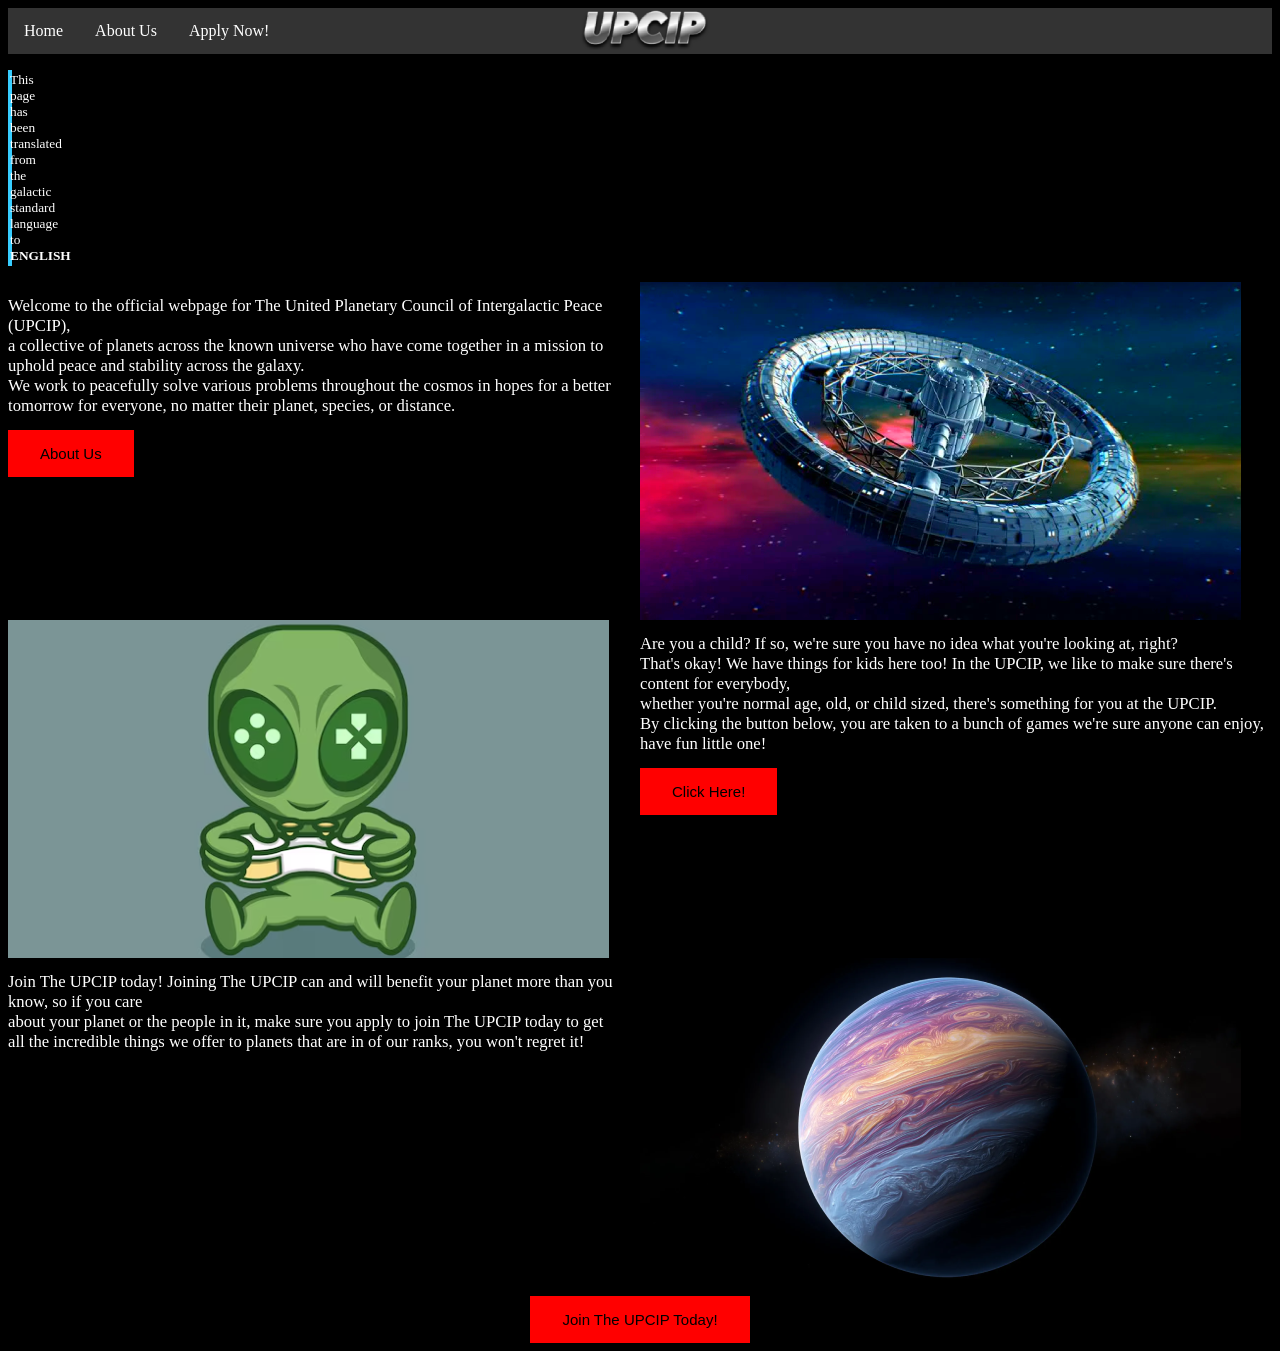
<file: index.html>
<html>
    <head>
        <title>The UPCIP</title>
        <link rel="stylesheet" href="upcipstyles.css">
        <meta name="viewport" content="width=device-width, initial-scale=1">

        <style>
        ul {
            list-style-type: none;
            margin: 0;
            padding: 0;
            overflow: hidden;
            background-color: #333333;
        }
          
          ul li {
            float: left;
        }
          
          ul li a {
            display: block;
            color: white;
            text-align: center;
            padding: 14px 16px;
            text-decoration: none;
        }
          
          ul li a:hover {
            color: black;
            background-color: #ff0000;
            cursor: url(images/link.cur), auto;
        }

            .button {
                background-color: red;
                border: none;
                color: rgb(0, 0, 0);
                padding: 15px 32px;
                text-align: center;
                text-decoration: none;
                display: inline-block;
                font-size: 15px;
                cursor: url(images/link.cur), auto;
        }
            .button:hover {
                background-color: rgb(46, 46, 46);
                border: none;
                color: rgb(255, 255, 255);
                padding: 15px 32px;
                text-align: center;
                text-decoration: none;
                display: inline-block;
                font-size: 15px;
                cursor: url(images/link.cur), auto;
        }

        .p2 {
            color: white;
            border-style: solid;
            border-width: 2px;
            border-color:rgb(55, 205, 255);
            margin-right: 1446px;
        }

        .p2 a {
          text-decoration: none;
          color: white;
          cursor: url(images/link.cur), auto;
        }

        p {
          color: white;
          size: 30px;
        }

        h2 {
          color: white;
          font-weight: normal;
        }

        .menu {
          display: grid;
          grid-template-areas:
          "three logo";
          grid-template-columns: 100%;
          gap: 0px;
        }

        .menu div.three {
          grid-area: three;
        }

        .menu div.logo {
          grid-area: logo;
          display: flex;
          justify-content: center;
          padding-right: 267px;
        }
        .logolink:hover {
          cursor: url(images/link.cur), auto;
        }

        .content {
            display: grid;
            grid-template-areas:
            "abt webp"
            "png games"
            "join jpg"
            "joinbtn joinbtn";
        }

        .content div.abt {
            grid-area: abt;

        }

        .content div.webp {
            grid-area: webp;
        }

        .webp {
          filter:saturate(250%);
        }

        .content div.button {
          grid-area: button;
        }
        
        .content div.games {
          grid-area: games;
        }

        .content div.join {
          grid-area: join;
        }

        .content div.joinbtn {
          display: flex;
          justify-content: center;
          grid-area: joinbtn;
        }

        .content div.png {
          grid-area: png;
        }

        .button2 {
                background-color: red;
                border: none;
                color: rgb(0, 0, 0);
                padding: 15px 32px;
                text-align: center;
                text-decoration: none;
                display: inline-block;
                font-size: 15px;
                cursor: url(images/link.cur), auto;
        }
            .button2:hover {
                background-color: rgb(46, 46, 46);
                border: none;
                color: rgb(255, 255, 255);
                padding: 15px 32px;
                text-align: center;
                text-decoration: none;
                display: inline-block;
                font-size: 15px;
                cursor: url(images/link.cur), auto;
        }

        .button3 {
                background-color: red;
                border: none;
                color: rgb(0, 0, 0);
                padding: 15px 32px;
                text-align: center;
                text-decoration: none;
                display: inline-block;
                font-size: 15px;
                cursor: url(images/link.cur), auto;
        }
            .button3:hover {
                background-color: rgb(46, 46, 46);
                border: none;
                color: rgb(255, 255, 255);
                padding: 15px 32px;
                text-align: center;
                text-decoration: none;
                display: inline-block;
                font-size: 15px;
                cursor: url(images/link.cur), auto;
        }

          </style>
    </head>

    <body>
      <div class="menu">
        <ul> <div class="three">
          <li><a href="#">Home</li></a>
            <li><a href="about.html">About Us</li></a>
            <li><a href="apply.html">Apply Now!</li></a></div>
            <div class="logo">
            <!--Click Me!--><a href="cite.html"><img src="images/logo5.png" class="logolink"></a></ul></div></div>    <!--I decided to make the logo in the top menu the way to get to the cite page as to not disrupt the look of the site, and made it only work on this page because I don't think it's entirely necessary to include it on all pages-->
            <p class="p2"><small>This page has been translated from the galactic standard language to <strong><a href="hometwo.html">ENGLISH</a></strong><small></p>    <!--I thought it would be fun to include this and that it helps flesh out the world this site exists in a bit-->
            <div class="content">
              <div class="abt">
              <h2>Welcome to the official webpage for The United Planetary Council of Intergalactic Peace (UPCIP),<br>a collective of planets across the known universe who have come together in a mission to uphold peace and stability across the galaxy.<br>We work to peacefully solve various problems throughout the cosmos in hopes for a better<br>tomorrow for everyone, no matter their planet, species, or distance.</h2>
            <a href="about.html"><button class="button">About Us</button></a></div>
            <img src="images/two.png" class="webp">
            <div class="games">
            <h2>Are you a child? If so, we're sure you have no idea what you're looking at, right?<br>That's okay! We have things for kids here too! In the UPCIP, we like to make sure there's content for everybody,<br>whether you're normal age, old, or child sized, there's something for you at the UPCIP.<br>By clicking the button below, you are taken to a bunch of games we're sure anyone can enjoy, have fun little one!</h2>   <!--This part is 'Games for Kids' because I couldn't think of anything to put here when I did the sketch and decided I figure it out later, but couldn't figure anything out so I decided to do this-->
          <a href="error.html"><button class="button2">Click Here!</button></a></div>
          <img src="images/gamekid.png" class="png">
          <div class="join">
        <h2>Join The UPCIP today! Joining The UPCIP can and will benefit your planet more than you know, so if you care<br>about your planet or the people in it, make sure you apply to join The UPCIP today to get<br>all the incredible things we offer to planets that are in of our ranks, you won't regret it!</h2></div>   <!--This chunk of text doesn't include any real details because I couldn't think of anything to put here that wouldn't reuse anything that's in the About Page-->
        <img src="images/five.png" class="jpg">
        <div class="joinbtn">
        <a href="apply.html"><button class="button3">Join The UPCIP Today!</button></a></div></div>
        <!--The page is layed out as 'Text on one side, image on the other, image underneath text, text on the other side, then flip it again' because I thought it looked more professional in my head, it didn't end up exactly as I pictured it but I think it's close enough-->
    </body>

</html>
</file>
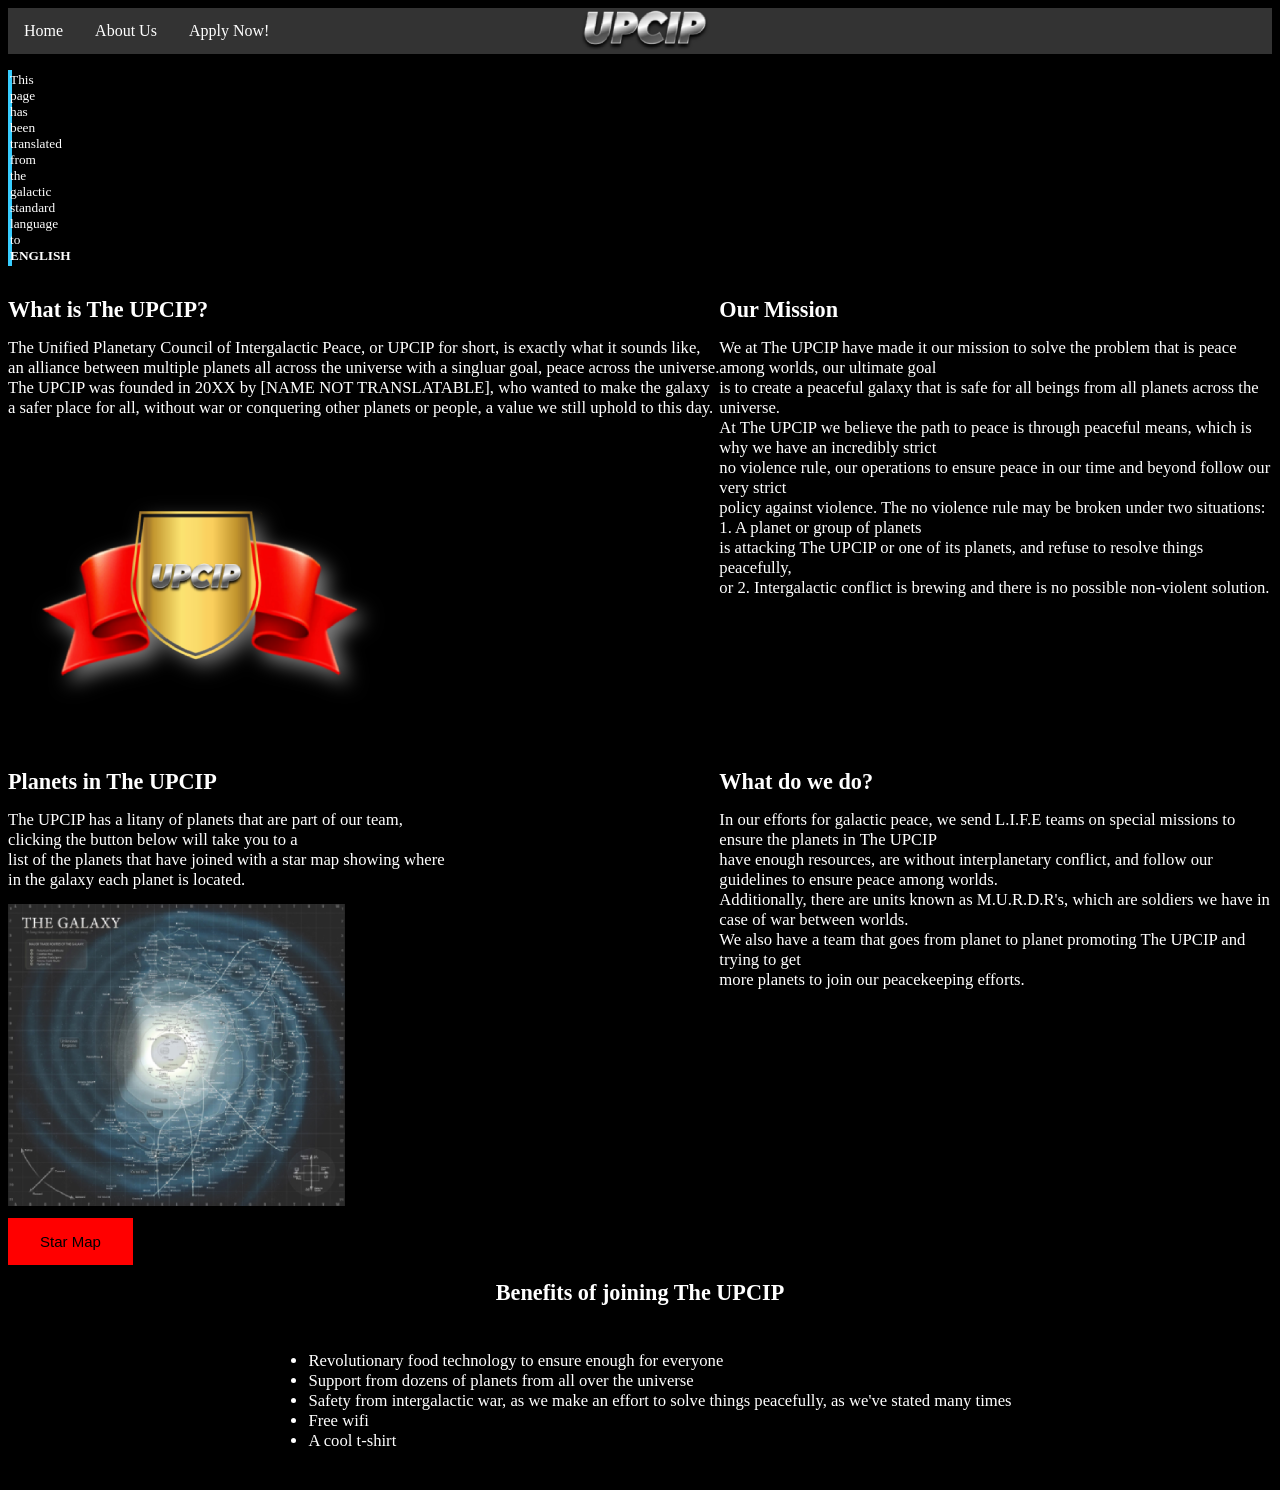
<file: about.html>
<html>
    <head>
        <title>The UPCIP</title>
        <link rel="stylesheet" href="upcipstyles.css">

        <style>
        ul {
            list-style-type: none;
            margin: 0;
            padding: 0;
            overflow: hidden;
            background-color: #333333;
          }
          
          ul li {
            float: left;
          }
          
          ul li a {
            display: block;
            color: white;
            text-align: center;
            padding: 14px 16px;
            text-decoration: none;
          }
          
          ul li a:hover {
            color: black;
            background-color: #ff0000;
            cursor: url(images/link.cur), auto;
          }

          .p2 {
            color: white;
            size: 10px;
            border-style: solid;
            border-width: 2px;
            border-color:rgb(55, 205, 255);
            margin-right: 1446px;
        }

        .p2 a {
          text-decoration: none;
          color: white;
          cursor: url(images/link.cur), auto;
        }

        .menu {
          display: grid;
          grid-template-areas:
          "three logo";
          grid-template-columns: 100%;
          gap: 0px;
        }

        .menu div.three {
          grid-area: three;
        }

        .menu div.logo {
          grid-area: logo;
          display: flex;
          justify-content: center;
          padding-right: 267px;
        }

        h1 {
          color: white;
        }

        h2 {
          color: white;
          font-weight: normal;
        }

        .button {
                background-color: red;
                border: none;
                color: rgb(0, 0, 0);
                padding: 15px 32px;
                text-align: center;
                text-decoration: none;
                display: inline-block;
                font-size: 15px;
                cursor: url(images/link.cur), auto;
        }
            .button:hover {
                background-color: rgb(46, 46, 46);
                border: none;
                color: rgb(255, 255, 255);
                padding: 15px 32px;
                text-align: center;
                text-decoration: none;
                display: inline-block;
                font-size: 15px;
                cursor: url(images/link.cur), auto;
        }

        ol li {
          list-style-type: disc;
        }

        .content {
          display: grid;
          grid-template-areas:
          "whatis mission"
          "png mission"
          "map doeswhat"
          "benefits benefits"
          "benelist benelist"
        }

        .content div.whatis {
          grid-area: whatis;
        }

        .content div.mission {
          grid-area: mission;
        }

        .content div.map {
          grid-area: map;
        }

        .content div.doeswhat {
          grid-area: doeswhat;
        }

        .content div.benefits {
          grid-area: benefits;
          display: flex;
          justify-content: center;
        }

        .content div.benelist {
          grid-area: benelist;
          display: flex;
          justify-content: center;
        }

        .png {
          filter:drop-shadow(8px 8px 10px grey);
        }

          </style>
    </head>

    <body>
      <div class="menu">
        <ul> <div class="three">
          <li><a href="index.html">Home</li></a>
            <li><a href="#">About Us</li></a>
            <li><a href="apply.html">Apply Now!</li></a></div>
            <div class="logo">
            <img src="images/logo5.png"></ul></div></div>
            <p class="p2"><small>This page has been translated from the galactic standard language to <strong><a href="abouttwo.html">ENGLISH</a></strong><small></p>
              <div class="content">
                <div class="whatis">
              <h1>What is The UPCIP?</h1>   <!--Obviously you need to introduce whatever the organization is-->                                                                                                                                                             <!--The name here is untranslatable because I suck at coming up with names-->
              <h2>The Unified Planetary Council of Intergalactic Peace, or UPCIP for short, is exactly what it sounds like,<br>an alliance between multiple planets all across the universe with a singluar goal, peace across the universe.<br>The UPCIP was founded in 20XX by [NAME NOT TRANSLATABLE], who wanted to make the galaxy<br>a safer place for all, without war or conquering other planets or people, a value we still uphold to this day.</h2></div>
              <img src="images/UPCIPCr3st.png" class="png">
              <div class="mission">
              <h1>Our Mission</h1>    <!--Kinda have to explain what the whole point of The UPCIP is-->
              <h2>We at The UPCIP have made it our mission to solve the problem that is peace among worlds, our ultimate goal<br>is to create a peaceful galaxy that is safe for all beings from all planets across the universe.<br>At The UPCIP we believe the path to peace is through peaceful means, which is why we have an incredibly strict<br>no violence rule, our operations to ensure peace in our time and beyond follow our very strict<br>policy against violence. The no violence rule may be broken under two situations: 1. A planet or group of planets<br>is attacking The UPCIP or one of its planets, and refuse to resolve things peacefully,<br>or 2. Intergalactic conflict is brewing and there is no possible non-violent solution.</h2></div>
              <div class="map">
              <h1>Planets in The UPCIP</h1>   <!--I thought it should be somewhat important to know what planets The UPCIP includes, so I included this-->
              <h2>The UPCIP has a litany of planets that are part of our team,<br>clicking the button below will take you to a<br>list of the planets that have joined with a star map showing where<br>in the galaxy each planet is located.</h2>
              <img src="images/starm4p.png">
              <br>
              <br>
              <a href="error.html"><button class="button">Star Map</button></a></div>   <!--I didn't feel like doing a star map and coming up with fake planets so this just takes you to the Error Page-->
              <div class="doeswhat">
              <h1>What do we do?</h1>   <!--Knowing what The UPCIP does is important-->                                                                                                                                                                                                       <!--I thought it would be kind of funny to have a team in the thing that's all about peace have a violent acronym, thus M.U.R.D.R's, they were going to be a more peaceful thing with a violent name because I thought it'd be funny, but decided not to do that since I couldn't think of what to make them-->
              <h2>In our efforts for galactic peace, we send L.I.F.E teams on special missions to ensure the planets in The UPCIP<br>have enough resources, are without interplanetary conflict, and follow our guidelines to ensure peace among worlds.<br>Additionally, there are units known as M.U.R.D.R's, which are soldiers we have in case of war between worlds.<br>We also have a team that goes from planet to planet promoting The UPCIP and trying to get<br>more planets to join our peacekeeping efforts.</h2></div>
              <div class="benefits">
              <h1>Benefits of joining The UPCIP</h1></div>
              <div class="benelist">
              <h2><ol><li>Revolutionary food technology to ensure enough for everyone</li>
              <li>Support from dozens of planets from all over the universe</li>
              <li>Safety from intergalactic war, as we make an effort to solve things peacefully, as we've stated many times</li>
              <li>Free wifi</li>
              <li>A cool t-shirt</li></ol></h2></div></div>   <!--I thought it would be funny to include 'Free Wi-Fi' & 'A cool T-Shirt'-->
    </body>

</html>
</file>
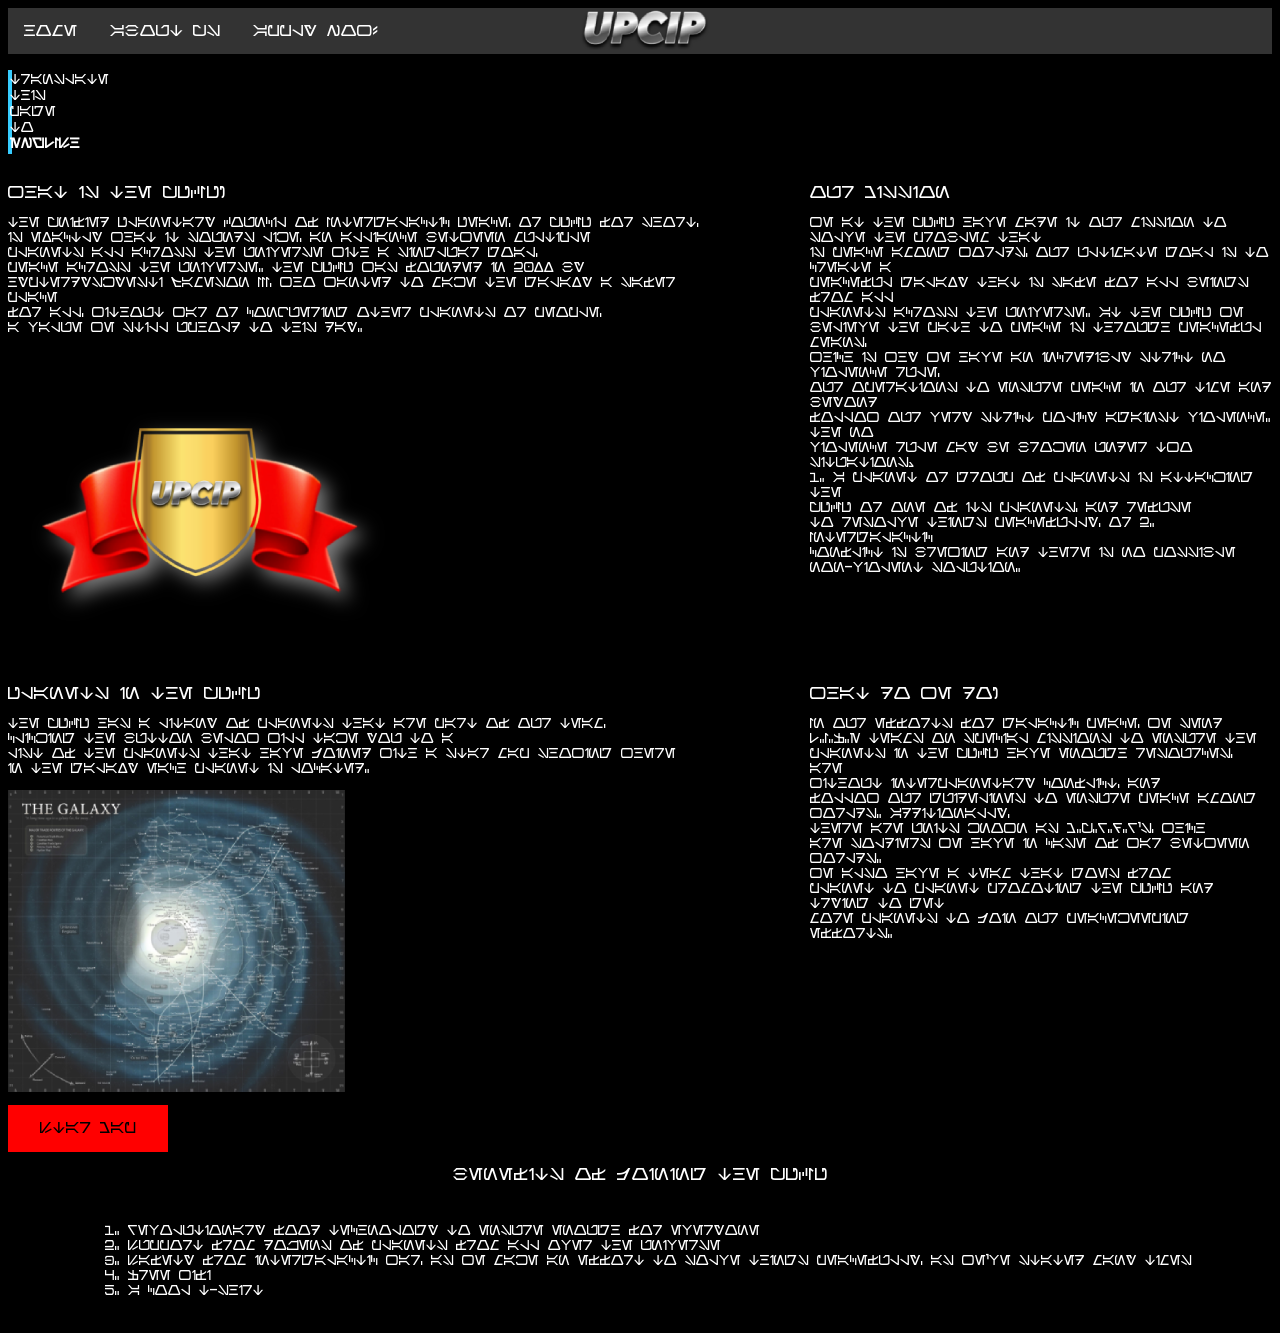
<file: abouttwo.html>
<html>
    <head>
        <title>The UPCIP</title>
        <link rel="stylesheet" href="upcipstyles.css">

        <style>
        ul {
            list-style-type: none;
            margin: 0;
            padding: 0;
            overflow: hidden;
            background-color: #333333;
          }
          
          ul li {
            float: left;
          }
          
          ul li a {
            display: block;
            color: white;
            text-align: center;
            padding: 14px 16px;
            text-decoration: none;
          }
          
          ul li a:hover {
            color: black;
            background-color: #ff0000;
            cursor: url(images/link.cur), auto;
          }

          .p2 {
            color: white;
            size: 10px;
            border-style: solid;
            border-width: 2px;
            border-color:rgb(55, 205, 255);
            margin-right: 1562px;
        }

        .p2 a {
            text-decoration: none;
            color: white;
            cursor: url(images/link.cur), auto;
        }

        h3 {
          color: white;
          font-weight: normal;
        }

        h2 {
          color: white;
          font-weight: normal;
        }

        .button {
                background-color: red;
                border: none;
                color: rgb(0, 0, 0);
                padding: 15px 32px;
                text-align: center;
                text-decoration: none;
                display: inline-block;
                font-size: 15px;
                cursor: url(images/link.cur), auto;
                font-family: aurebesh, sans-serif;
        }
            .button:hover {
                background-color: rgb(46, 46, 46);
                border: none;
                color: rgb(255, 255, 255);
                padding: 15px 32px;
                text-align: center;
                text-decoration: none;
                display: inline-block;
                font-size: 15px;
                cursor: url(images/link.cur), auto;
        }

        @font-face {
            font-family: Aurebesh;
            src: url(aurebesh/Aurebesh.otf) format('opentype');
        }

        body {
            font-family: aurebesh, sans-serif;
        }

        .menu {
          display: grid;
          grid-template-areas:
          "three logo";
          grid-template-columns: 100%;
          gap: 0px;
        }

        .menu div.three {
          grid-area: three;
        }

        .menu div.logo {
          grid-area: logo;
          display: flex;
          justify-content: center;
          padding-right: 375px;
        }

        .content {
          display: grid;
          grid-template-areas:
          "whatis mission"
          "png mission"
          "map doeswhat"
          "benefits benefits"
          "benelist benelist"
        }

        .content div.whatis {
          grid-area: whatis;
        }

        .content div.mission {
          grid-area: mission;
          padding-left: 100px;
        }

        .content div.map {
          grid-area: map;
        }

        .content div.doeswhat {
          grid-area: doeswhat;
          padding-left: 100px;
        }

        .content div.benefits {
          grid-area: benefits;
          display: flex;
          justify-content: center;
        }

        .content div.benelist {
          grid-area: benelist;
          display: flex;
          justify-content: center;
        }

        .png {
          filter:drop-shadow(8px 8px 10px grey);
        }

          </style>
    </head>

    <body>
      <div class="menu">
        <ul> <div class="three">
          <li><a href="hometwo.html">Home</li></a>
            <li><a href="#">About Us</li></a>
            <li><a href="applytwo.html">Apply Now!</li></a></div>
            <div class="logo">
            <img src="images/logo5.png"></ul></div></div>
            <p class="p2"><small>Translate this page to <strong><a href="about.html">ENGLISH</a></strong><small></p>
              <div class="content">
                <div class="whatis">
              <h2>What is The UPCIP?</h2>                                                                                                                                                                                                                         <!--Like I said on the cite page, I suck at coming up with names-->
              <h3>The Unified Planetary Council of Intergalactic Peace, or UPCIP for short,<br>is exactly what it sounds like, an alliance between multiple<br>planets all across the universe with a singluar goal,<br>peace across the universe. The UPCIP was founded in 20XX by<br>Hypterdyskyesti Jameson III, who wanted to make the galaxy a safer place<br>for all, without war or conquering other planets or people,<br>a value we still uphold to this day.</h3></div>
              <img src="images/UPCIPCr3st.png" class="png">
              <div class="mission">
              <h2>Our Mission</h2>
              <h3>We at The UPCIP have made it our mission to solve the problem that<br>is peace among worlds, our ultimate goal is to create a<br>peaceful galaxy that is safe for all beings from all<br>planets across the universe. At The UPCIP we<br>believe the path to peace is through peaceful means,<br>which is why we have an incredibly strict no violence rule,<br>our operations to ensure peace in our time and beyond<br>follow our very strict policy against violence. The no<br>violence rule may be broken under two situations:<br>1. A planet or group of planets is attacking The<br>UPCIP or one of its planets, and refuse<br>to resolve things peacefully, or 2. Intergalactic<br>conflict is brewing and there is no possible non-violent solution.</h3></div>
              <div class="map">
              <h2>Planets in The UPCIP</h2>
              <h3>The UPCIP has a litany of planets that are part of our team,<br>clicking the button below will take you to a<br>list of the planets that have joined with a star map showing where<br>in the galaxy each planet is located.</h3>
              <img src="images/starm4p.png">
              <br>
              <br>
              <a href="errortwo.html"><button class="button">Star Map</button></a></div>
              <div class="doeswhat">
              <h2>What do we do?</h2>
              <h3>In our efforts for galactic peace, we send L.I.F.E teams on special missions to ensure the<br>planets in The UPCIP have enough resources, are<br>without interplanetary conflict, and<br>follow our guidelines to ensure peace among worlds. Additionally,<br>there are units known as M.U.R.D.R's, which<br>are soldiers we have in case of war between worlds.<br>We also have a team that goes from<br>planet to planet promoting The UPCIP and trying to get<br>more planets to join our peacekeeping efforts.</h3></div>
              <div class="benefits">
              <h2>Benefits of joining The UPCIP</h2></div>
              <div class="benelist">
              <h3><ol><li>Revolutionary food technology to ensure enough for everyone</li>
              <li>Support from dozens of planets from all over the universe</li>
              <li>Safety from intergalactic war, as we make an effort to solve things peacefully, as we've stated many times</li>
              <li>Free wifi</li>
              <li>A cool t-shirt</li</ol></h3></div></div>
    </body>

</html>
</file>
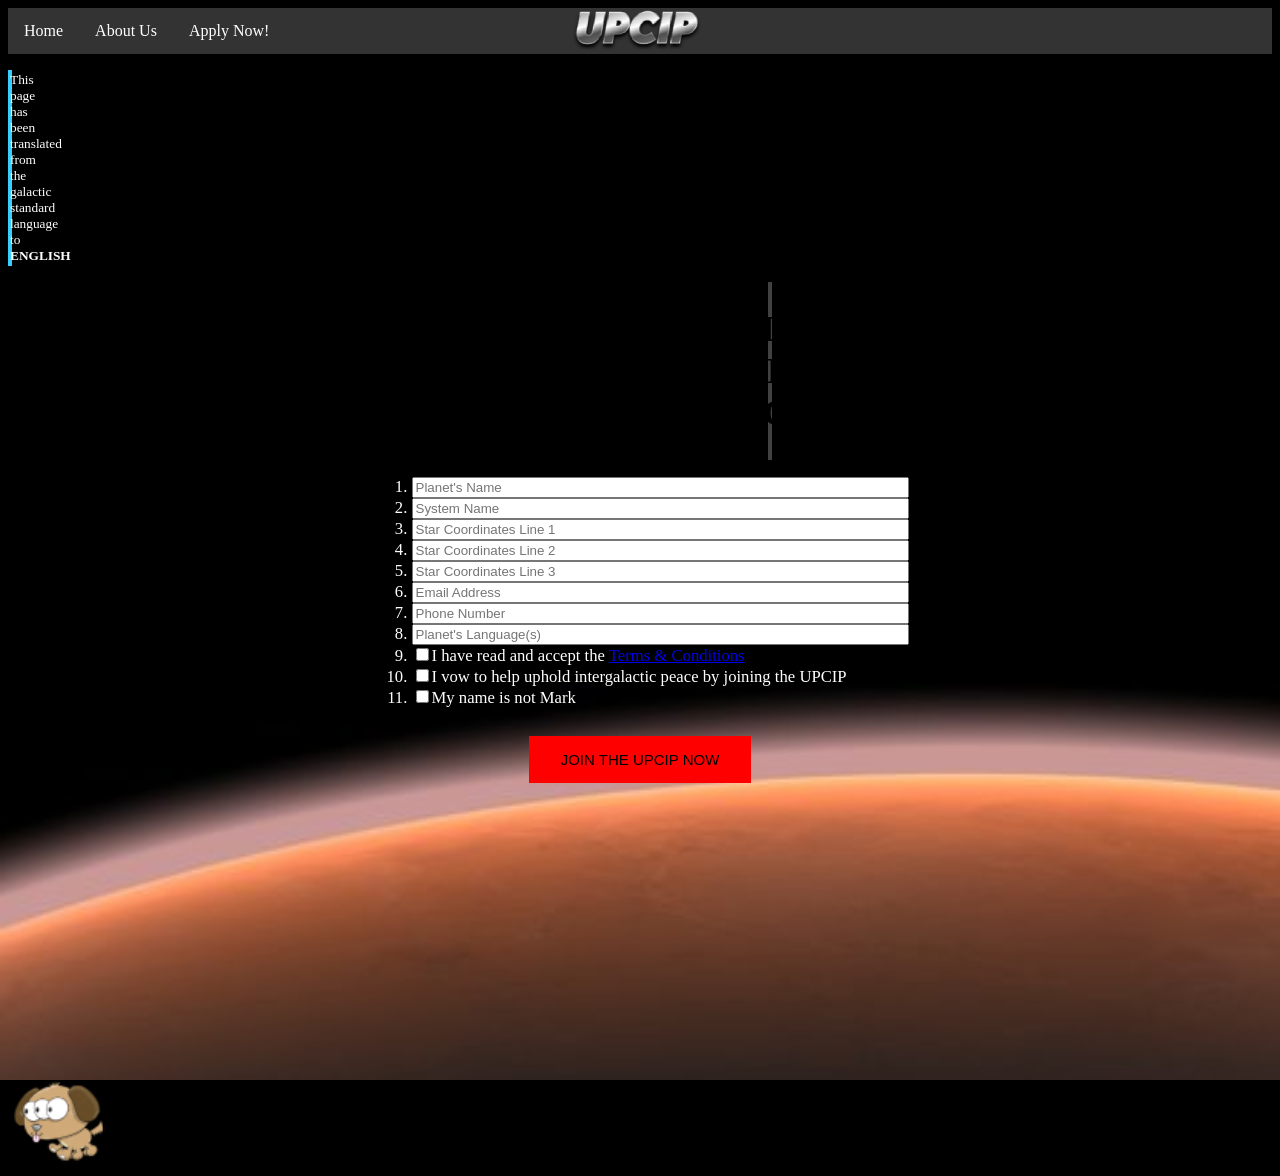
<file: apply.html>
<html>
    <head>
        <title>The UPCIP</title>
        <link rel="stylesheet" href="upcipstyles.css">
        
        <style>
            ul {
                list-style-type: none;
                margin: 0;
                padding: 0;
                overflow: hidden;
                background-color: #333333;
            }
              
              ul li {
                float: left;
            }
              
              ul li a {
                display: block;
                color: white;
                text-align: center;
                padding: 14px 16px;
                text-decoration: none;
            }
              
              ul li a:hover {
                color: black;
                background-color: #ff0000;
                cursor: url(images/link.cur), auto;
            }

            .button {
                background-color: red;
                border: none;
                color: rgb(0, 0, 0);
                padding: 15px 32px;
                text-align: center;
                text-decoration: none;
                display: inline-block;
                font-size: 15px;
                cursor: url(images/link.cur), auto;
        }
            .button:hover {
                background-color: rgb(46, 46, 46);
                border: none;
                color: rgb(255, 255, 255);
                padding: 15px 32px;
                text-align: center;
                text-decoration: none;
                display: inline-block;
                font-size: 15px;
                cursor: url(images/link.cur), auto;
        }

            .p2 {
              color: white;
            size: 10px;
            border-style: solid;
            border-width: 2px;
            border-color:rgb(55, 205, 255);
            margin-right: 1461px;
          }

          .p2 a {
          text-decoration: none;
          color: white;
          cursor: url(images/link.cur), auto;
        }

        .menu {
          display: grid;
          grid-template-areas:
          "three logo";
          grid-template-columns: 100%;
          gap: 0px;
        }

        .menu div.three {
          grid-area: three;
        }

        .menu div.logo {
          grid-area: logo;
          display: flex;
          justify-content: center;
          padding-right: 283px;
        }

        body {
          background-image: url(images/bgmars3.png);
          background-repeat: no-repeat;
        }

        .titlebox {
          font-size:large;
          background-color: rgb(107, 107, 107);
          color: black;
          border-style: solid;
          border-width: 2px;
          border-color: rgb(65, 65, 65);
          display: flex;
          justify-content: center;
          margin-right: 760px;
          margin-left: 760px;
        }

        .hidoggy {
          display: flex;
          justify-content: flex-start;
          padding-top: 293px;
          animation-name: pulse;
          animation-duration:  4s;
          animation-iteration-count: 3;
          animation-iteration-count: infinite; 
        }

        @keyframes pulse { 
          0% { 
            scale: 1; 
          }

          50% { 
            scale: 1.2; 
          }

          100% { 
            scale: 1; 
          }   

} 

        h2 {
          color: white;
          font-weight: normal;
        }

        .content {
          display: grid;
          grid-template-areas:
          "list list"
          "join join"
        }

        .content div.list {
          grid-area: list;
          display: flex;
          justify-content: center;
        }

        .content div.join {
          grid-area: join;
          display: flex;
          justify-content: center;
        }

        .termsl {
          cursor: url(images/link.cur), auto;
        }

        input[type="checkbox"] {
          cursor: url(images/link.cur), auto;
        }

                input[type="checkbox"],
                input[type="checkbox"] + label {
                cursor: url(images/link.cur), pointer;
                }
            
            input[type="text"] {
              cursor: url(images/text.cur), auto;
            }

            .termst {
              cursor: url(images/pointer.cur), auto;
            }

            .vowt {
              cursor: url(images/pointer.cur), auto;
            }

            .markt {
              cursor: url(images/pointer.cur), auto;
            }

              </style>
    </head>

    <body>
        <div class="menu">
        <ul> <div class="three">
          <li><a href="index.html">Home</li></a>
            <li><a href="about.html">About Us</li></a>
            <li><a href="#">Apply Now!</li></a></div>
            <div class="logo">
            <img src="images/logo5.png"></ul></div></div>
            <p class="p2"><small>This page has been translated from the galactic standard language to <strong><a href="applytwo.html">ENGLISH</a></strong><small></p>
            <div class="titlebox">
            <h1>JOIN THE UPCIP</h1></div>
            <div class="content">
              <div class="list"><form action="pgfour.html" method="post">
                <h2><ol><li class="pname"><input type="text" name="pname" placeholder="Planet's Name" size="60" maxsize="70" required></li>
                <li class="sname"><input type="text" name="sname" placeholder="System Name" size="60" maxsize="70" required></li>
                <li class="line1"><input type="text" name="line1" placeholder="Star Coordinates Line 1" size="60" maxsize="70" required></li>
                <li class="line2"><input type="text" name="line2" placeholder="Star Coordinates Line 2" size="60" maxsize="70" required></li>
                <li class="line3"><input type="text" name="line3" placeholder="Star Coordinates Line 3" size="60" maxsize="70" required></li>
                <li class="email"><input type="text" name="email" placeholder="Email Address" size="60" maxsize="70" required></li>
                <li class="fone"><input type="text" name="fone" placeholder="Phone Number" size="60" maxsize="70" required></li>
                <li class="lang"><input type="text" name="lang" placeholder="Planet's Language(s)" size="60" maxsize="70" required></li>
                <li><label class="termst">
                    <input type="checkbox" name="terms" required>I have read and accept the <a href="error.html" class="termsl">Terms & Conditions</a></label>
                </li>
                <li><label class="vowt">
                <input type="checkbox" name="vow" required>I vow to help uphold intergalactic peace by joining the UPCIP</label>
                </li>
                <li><label class="markt">
                <input type="checkbox" name="mark" required>My name is not Mark</label> <!--I thought this would be funny to include-->
                </li></ol></h2></div>
                <div class="join">
            <a href="pgfour.html"><button class="button">JOIN THE UPCIP NOW</button></a></div></form></div>
            <img src="images/aliendogresurrection.png" class="hidoggy">
    </body><!--The fourth version of the dog png,
            named each one after an Alien movie-->

</html>
</file>
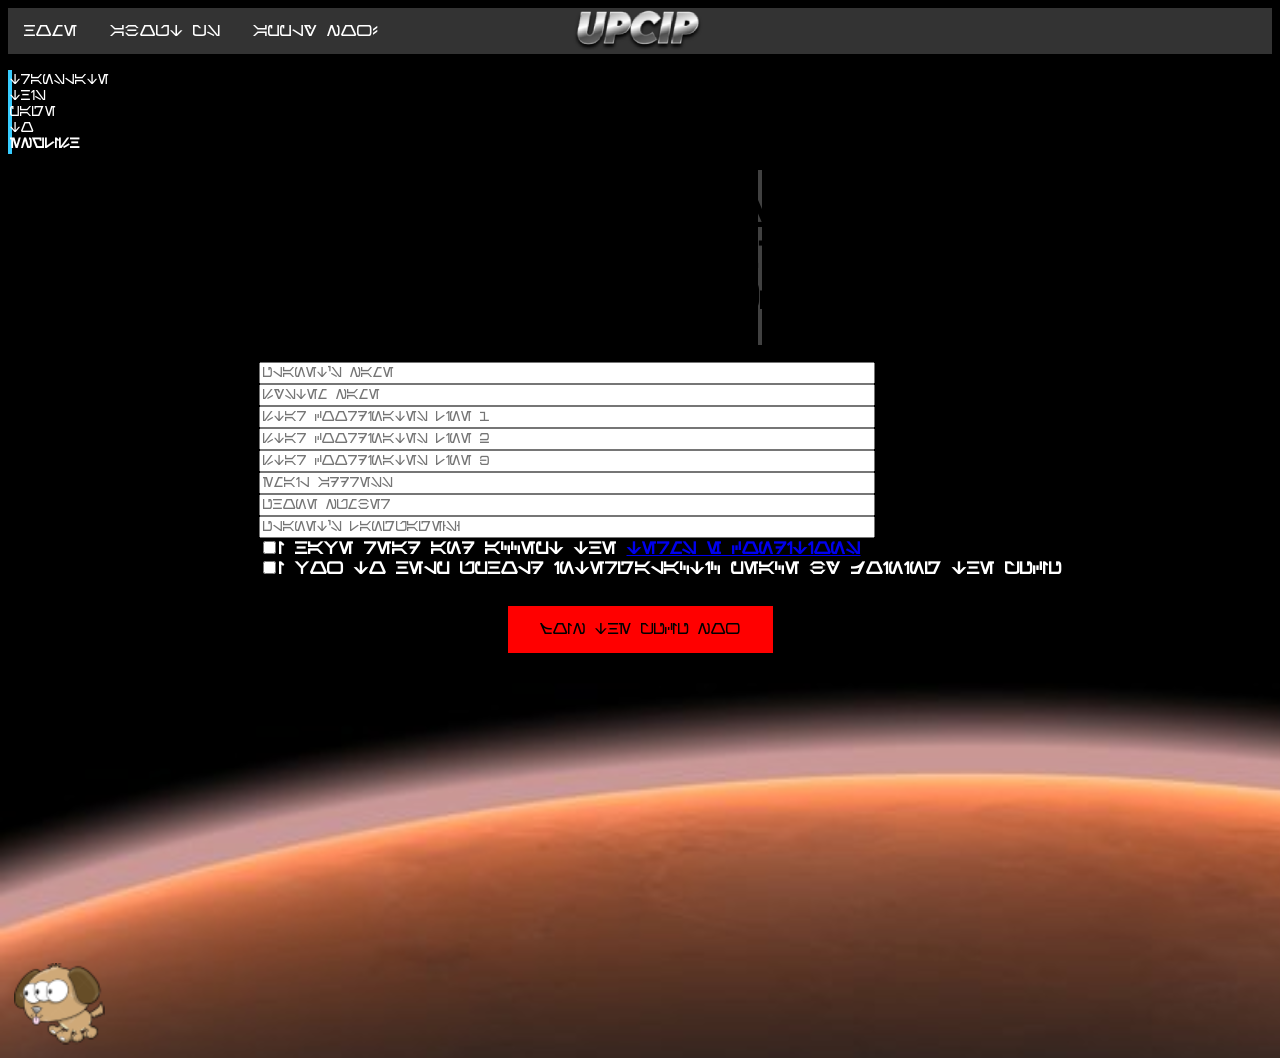
<file: applytwo.html>
<html>
    <head>
        <title>The UPCIP</title>
        <link rel="stylesheet" href="upcipstyles.css">
        
        <style>
            ul {
                list-style-type: none;
                margin: 0;
                padding: 0;
                overflow: hidden;
                background-color: #333333;
            }
              
              ul li {
                float: left;
            }
              
              ul li a {
                display: block;
                color: white;
                text-align: center;
                padding: 14px 16px;
                text-decoration: none;
            }
              
              ul li a:hover {
                color: black;
                background-color: #ff0000;
                cursor: url(images/link.cur), auto;
            }

            .button {
                font-family: aurebesh, sans-serif;
                background-color: red;
                border: none;
                color: rgb(0, 0, 0);
                padding: 15px 32px;
                text-align: center;
                text-decoration: none;
                display: inline-block;
                font-size: 15px;
                cursor: url(images/link.cur), auto;
        }
            .button:hover {
                font-family: aurebesh, sans-serif;
                background-color: rgb(46, 46, 46);
                border: none;
                color: rgb(255, 255, 255);
                padding: 15px 32px;
                text-align: center;
                text-decoration: none;
                display: inline-block;
                font-size: 15px;
                cursor: url(images/link.cur), auto;
        }

            .p2 {
            color: white;
            size: 10px;
            border-style: solid;
            border-width: 2px;
            border-color:rgb(55, 205, 255);
            margin-right: 1577px;
        }

        .p2 a {
            text-decoration: none;
            color: white;
            cursor: url(images/link.cur), auto;
        }

        @font-face {
            font-family: Aurebesh;
            src: url(aurebesh/Aurebesh.otf) format('opentype');
        }

        body {
            font-family: aurebesh, sans-serif;
            background-image: url(images/bgmars3.png);
            background-repeat: no-repeat;
        }

        .menu {
          display: grid;
          grid-template-areas:
          "three logo";
          grid-template-columns: 100%;
          gap: 0px;
        }

        .menu div.three {
          grid-area: three;
        }

        .menu div.logo {
          grid-area: logo;
          display: flex;
          justify-content: center;
          padding-right: 389px;
        }

        .titlebox {
          font-size:large;
          background-color: rgb(107, 107, 107);
          color: black;
          border-style: solid;
          border-width: 2px;
          border-color: rgb(65, 65, 65);
          display: flex;
          justify-content: center;
          margin-right: 750px;
          margin-left: 750px;
        }

        .hidoggy {
          display: flex;
          justify-content: flex-start;
          padding-top: 305px;
          animation-name: pulse;
          animation-duration:  4s;
          animation-iteration-count: 3;
          animation-iteration-count: infinite; 
        }

        @keyframes pulse { 
          0% { 
            scale: 1; 
          }

          50% { 
            scale: 1.2; 
          }

          100% { 
            scale: 1; 
          }
        }

        .content {
          display: grid;
          grid-template-areas:
          "list list"
          "join join"
        }

        .content div.join {
          grid-area: join;
          display: flex;
          justify-content: center;
        }

        .content div.list {
          grid-area: list;
          display: flex;
          justify-content: center;
        }

        h3 {
          color: white;
          font-weight: normal;
        }

        .list a {
          cursor: url(images/link.cur), auto;
        }

        ol {
          list-style-type: none;
        }
        
        .terms {
          color: white;
        }
        
        .vow {
          color: white;
        }
        
        .mark {
          color: white;
        }

        .termsl {
          cursor: url(images/link.cur), auto;
        }

        input[type="checkbox"] {
          cursor: url(images/link.cur), auto;
        }

                input[type="checkbox"],
                input[type="checkbox"] + label {
                cursor: url(images/link.cur), pointer;
                }
            
            input[type="text"] {
              cursor: url(images/text.cur), auto;
            }

        .termst {
          cursor: url(images/pointer.cur), auto;
        }

        .vowt {
          cursor: url(images/pointer.cur), auto;
        }

        .markt {
          cursor: url(images/pointer.cur), auto;
        }

              </style>
    </head>

    <body>
        <div class="menu">
        <ul> <div class="three">
          <li><a href="hometwo.html">Home</li></a>
            <li><a href="abouttwo.html">About Us</li></a>
            <li><a href="#">Apply Now!</li></a></div>
            <div class="logo">
            <img src="images/logo5.png"></ul></div></div>
            <p class="p2"><small>Translate this page to <strong><a href="apply.html">ENGLISH</a></strong><small></p>
            <div class="titlebox">
            <h1>JOIN THE UPCIP</h1></div>
            <div class="content">
              <div class="list"><form action="pgfive.html" method="post">
                <h2><ol><li class="pname"><input type="text" style="font-family: aurebesh, sans-serif;" name="pname" placeholder="Planet's Name" size="60" maxsize="70" required></li>
                <li class="sname"><input type="text" style="font-family: aurebesh, sans-serif;" name="sname" placeholder="System Name" size="60" maxsize="70" required></li>
                <li class="line1"><input type="text" style="font-family: aurebesh, sans-serif;" name="line1" placeholder="Star Coordinates Line 1" size="60" maxsize="70" required></li>
                <li class="line2"><input type="text" style="font-family: aurebesh, sans-serif;" name="line2" placeholder="Star Coordinates Line 2" size="60" maxsize="70" required></li>
                <li class="line3"><input type="text" style="font-family: aurebesh, sans-serif;" name="line3" placeholder="Star Coordinates Line 3" size="60" maxsize="70" required></li>
                <li class="email"><input type="text" style="font-family: aurebesh, sans-serif;" name="email" placeholder="Email Address" size="60" maxsize="70" required></li>
                <li class="fone"><input type="text" style="font-family: aurebesh, sans-serif;" name="fone" placeholder="Phone Number" size="60" maxsize="70" required></li>
                <li class="lang"><input type="text" style="font-family: aurebesh, sans-serif;" name="lang" placeholder="Planet's Language(s)" size="60" maxsize="70" required></li>
                <li class="terms"><label class="termst">
                <input type="checkbox" name="terms" required>I have read and accept the <a href="errortwo.html">Terms & Conditions</a></label>
                </li>
                <li class="vow"><label class="vowt">
                <input type="checkbox" name="vow" required>I vow to help uphold intergalactic peace by joining the UPCIP</label></ol></h2></div>
              <div class="join">
            <a href="pgfive.html"><button class="button">JOIN THE UPCIP NOW</button></a></div></form></div>
            <img src="images/aliendogresurrection.png" class="hidoggy">
    </body>

</html>
</file>
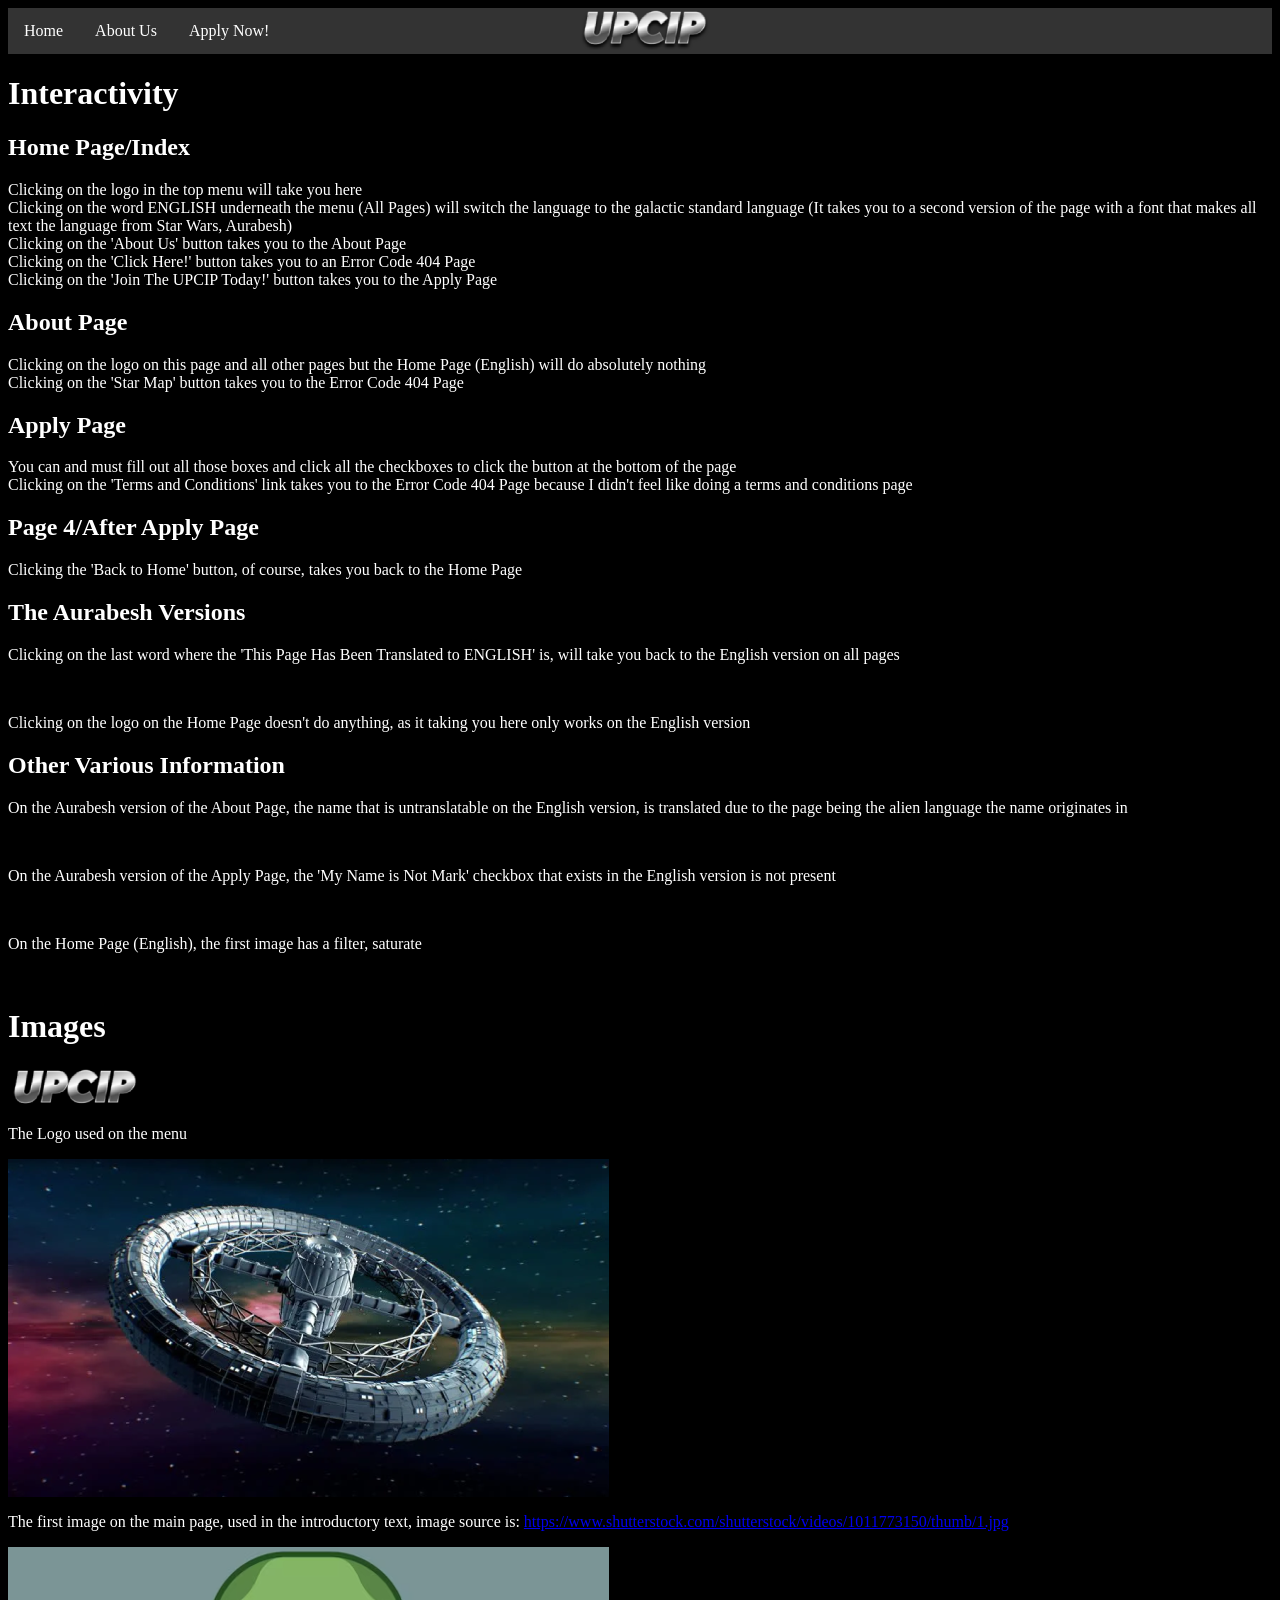
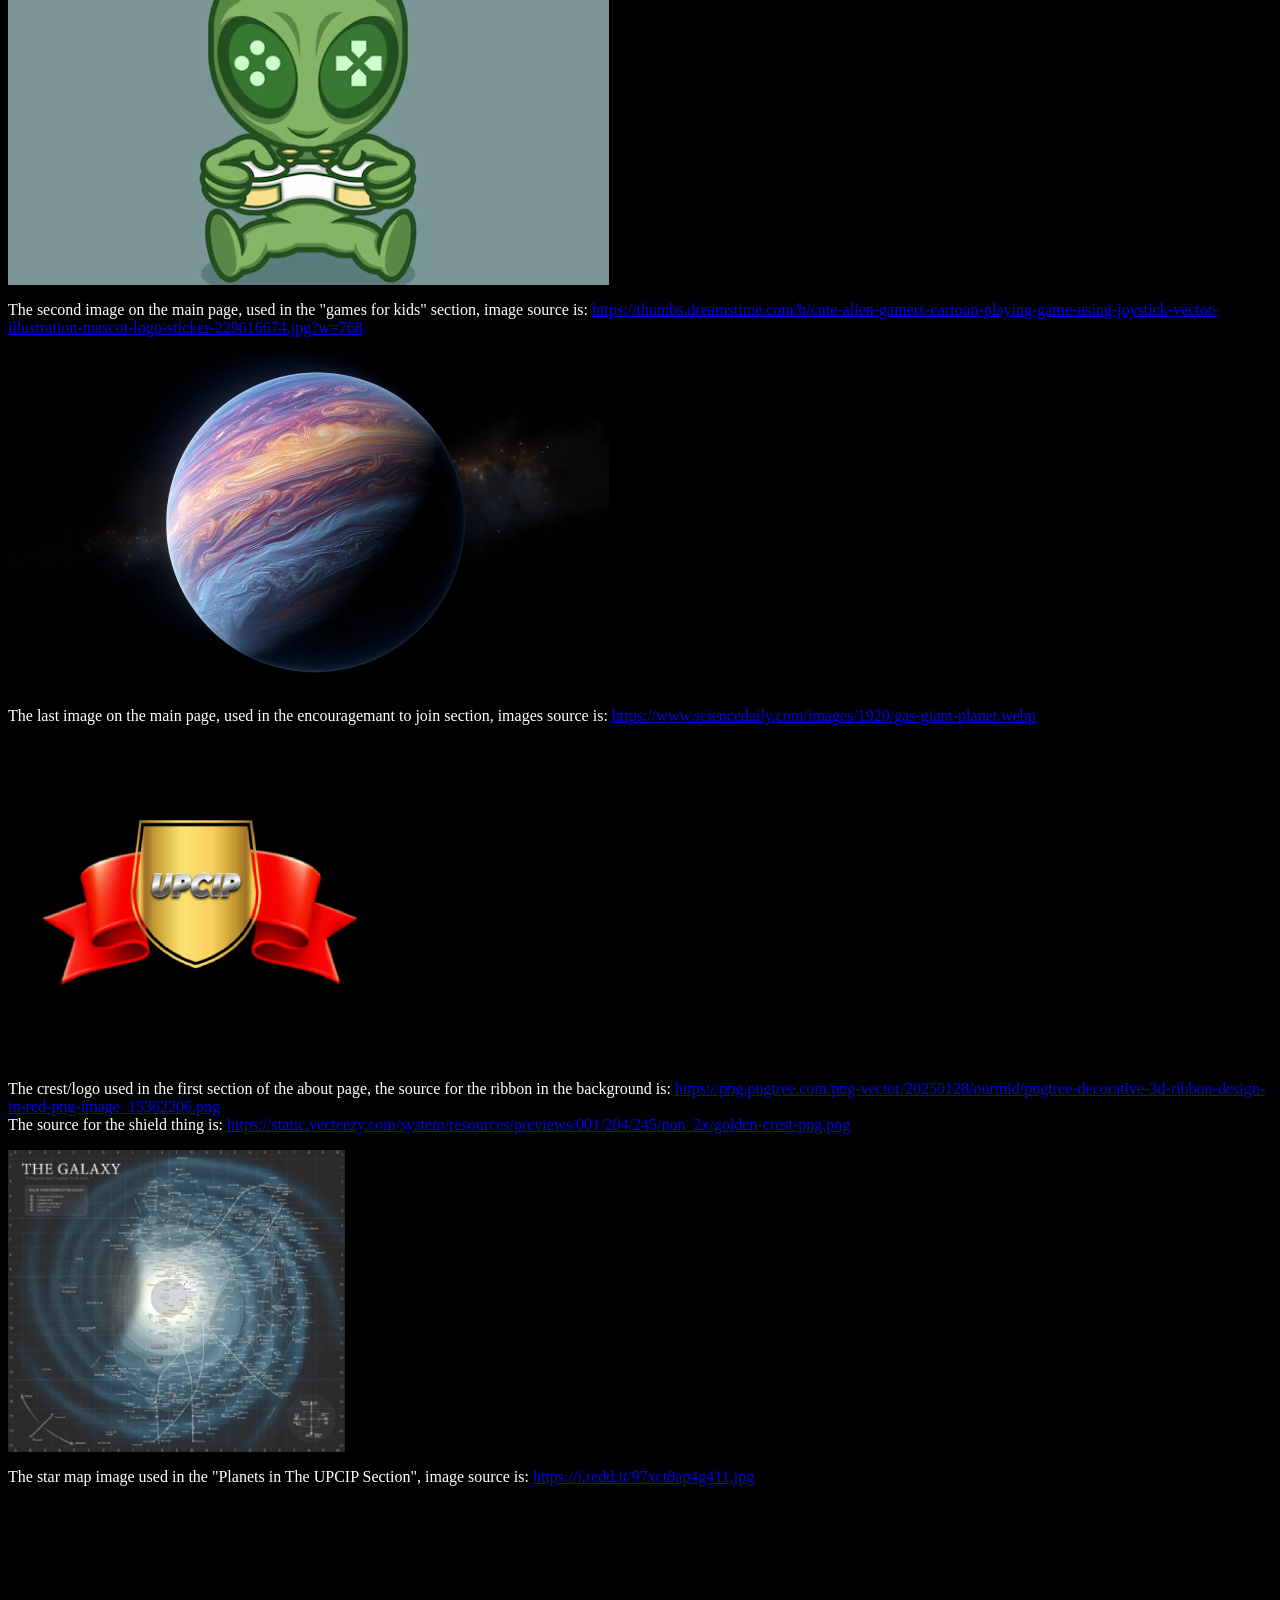
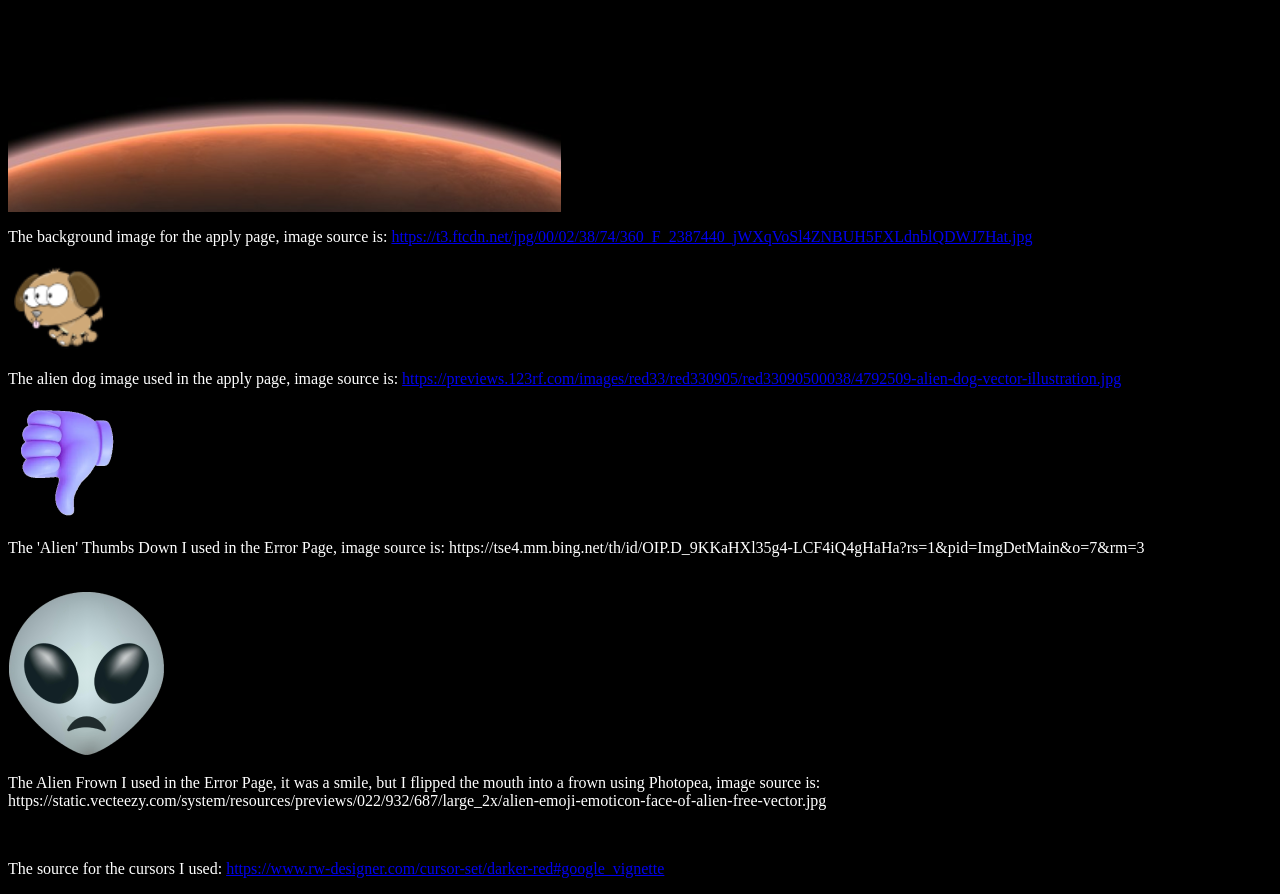
<file: cite.html>
<html>
    <head>
        <title>The UPCIP</title>
        <link rel="stylesheet" href="upcipstyles.css">

        <style>
        ul {
            list-style-type: none;
            margin: 0;
            padding: 0;
            overflow: hidden;
            background-color: #333333;
        }
          
          ul li {
            float: left;
        }
          
          ul li a {
            display: block;
            color: white;
            text-align: center;
            padding: 14px 16px;
            text-decoration: none;
        }
          
          ul li a:hover {
            color: black;
            background-color: #ff0000;
            cursor: url(images/link.cur), auto;
        }

            .button {
                background-color: red;
                border: none;
                color: rgb(0, 0, 0);
                padding: 15px 32px;
                text-align: center;
                text-decoration: none;
                display: inline-block;
                font-size: 15px;
                cursor: url(images/link.cur), auto;
        }
            .button:hover {
                background-color: rgb(46, 46, 46);
                border: none;
                color: rgb(255, 255, 255);
                padding: 15px 32px;
                text-align: center;
                text-decoration: none;
                display: inline-block;
                font-size: 15px;
                cursor: url(images/link.cur), auto;
        }

        .p2 {
            color: white;
            size: 10px;
            border-style: solid;
            border-width: 2px;
            border-color:rgb(55, 205, 255);
            margin-right: 1460px;
        }

        .p2 a {
          text-decoration: none;
          color: white;
          cursor: url(images/link.cur), auto;
        }

        p {
          color: white;
          size: 25px;
        }

        .menu {
          display: grid;
          grid-template-areas:
          "three logo";
          grid-template-columns: 100%;
          gap: 0px;
        }

        .menu div.three {
          grid-area: three;
        }

        .menu div.logo {
          grid-area: logo;
          display: flex;
          justify-content: center;
          padding-right: 267px;
        }

        .black {
          filter:drop-shadow(10px 10px 10px grey);
        }
        h1 {
          color: white;
        }

        h2 {
          color: white;
        }

        h3 {
          color: white;
        }


          </style>
    </head>

    <body>
      <div class="menu">
        <ul> <div class="three">
          <li><a href="index.html">Home</li></a>
            <li><a href="about.html">About Us</li></a>
            <li><a href="apply.html">Apply Now!</li></a></div>
            <div class="logo">
            <img src="images/logo5.png"></ul></div></div>

            <h1>Interactivity</h1>
            <h2>Home Page/Index</h2>
            <p>Clicking on the logo in the top menu will take you here
              <br>
              Clicking on the word ENGLISH underneath the menu (All Pages) will switch the language to the galactic standard language (It takes you to a second version of the page with a font that makes all text the language from Star Wars, Aurabesh)
              <br>
              Clicking on the 'About Us' button takes you to the About Page
              <br>
              Clicking on the 'Click Here!' button takes you to an Error Code 404 Page
              <br>
              Clicking on the 'Join The UPCIP Today!' button takes you to the Apply Page
            </p>

            <h2>About Page</h2>
            <p>Clicking on the logo on this page and all other pages but the Home Page (English) will do absolutely nothing
              <br>
              Clicking on the 'Star Map' button takes you to the Error Code 404 Page
            </p>

            <h2>Apply Page</h2>
            <p>You can and must fill out all those boxes and click all the checkboxes to click the button at the bottom of the page
              <br>
              Clicking on the 'Terms and Conditions' link takes you to the Error Code 404 Page because I didn't feel like doing a terms and conditions page
            </p>

            <h2>Page 4/After Apply Page</h2>
            <p>Clicking the 'Back to Home' button, of course, takes you back to the Home Page</p>

            <h2>The Aurabesh Versions</h2>
            <p>Clicking on the last word where the 'This Page Has Been Translated to ENGLISH' is, will take you back to the English version on all pages</p>
            <br>
            <p>Clicking on the logo on the Home Page doesn't do anything, as it taking you here only works on the English version</p>

            <h2>Other Various Information</h2>
            <p>On the Aurabesh version of the About Page, the name that is untranslatable on the English version, is translated due to the page being the alien language the name originates in</p>
            <br>
            <p>On the Aurabesh version of the Apply Page, the 'My Name is Not Mark' checkbox that exists in the English version is not present</p>
            <br>
            <p>On the Home Page (English), the first image has a filter, saturate</p>
            <br>
            <p></p>

            <h1>Images</h1>

            <img src="images/logo5.png">
            <p>The Logo used on the menu</p>
            <img src="images/two.png">
            <p>The first image on the main page, used in the introductory text, image source is: <a href="https://www.shutterstock.com/shutterstock/videos/1011773150/thumb/1.jpg">https://www.shutterstock.com/shutterstock/videos/1011773150/thumb/1.jpg</a></p>
            <img src="images/gamekid.png">
            <p>The second image on the main page, used in the "games for kids" section, image source is: <a href="https://thumbs.dreamstime.com/b/cute-alien-gamers-cartoon-playing-game-using-joystick-vector-illustration-mascot-logo-sticker-229616674.jpg?w=768">https://thumbs.dreamstime.com/b/cute-alien-gamers-cartoon-playing-game-using-joystick-vector-illustration-mascot-logo-sticker-229616674.jpg?w=768</a></p>
            <img src="images/five.png">
            <p>The last image on the main page, used in the encouragemant to join section, images source is: <A href="https://www.sciencedaily.com/images/1920/gas-giant-planet.webp">https://www.sciencedaily.com/images/1920/gas-giant-planet.webp</a></p>
            <img src="images/UPCIPCr3st.png">
            <p>The crest/logo used in the first section of the about page, the source for the ribbon in the background is: <a href="https://png.pngtree.com/png-vector/20250128/ourmid/pngtree-decorative-3d-ribbon-design-in-red-png-image_15362206.png">https://png.pngtree.com/png-vector/20250128/ourmid/pngtree-decorative-3d-ribbon-design-in-red-png-image_15362206.png</a><br>The source for the shield thing is: <a href="https://static.vecteezy.com/system/resources/previews/001/204/245/non_2x/golden-crest-png.png">https://static.vecteezy.com/system/resources/previews/001/204/245/non_2x/golden-crest-png.png</a></p>
            <img src="images/starm4p.png">
            <p>The star map image used in the "Planets in The UPCIP Section", image source is: <a href="https://i.redd.it/97xct8ap4g411.jpg">https://i.redd.it/97xct8ap4g411.jpg</a></p>
            <img src="images/bgmarssmall.png">
            <p>The background image for the apply page, image source is: <a href="https://t3.ftcdn.net/jpg/00/02/38/74/360_F_2387440_jWXqVoSl4ZNBUH5FXLdnblQDWJ7Hat.jpg">https://t3.ftcdn.net/jpg/00/02/38/74/360_F_2387440_jWXqVoSl4ZNBUH5FXLdnblQDWJ7Hat.jpg</a></p>
            <img src="images/aliendogresurrection.png">
            <p>The alien dog image used in the apply page, image source is: <a href="https://previews.123rf.com/images/red33/red330905/red33090500038/4792509-alien-dog-vector-illustration.jpg">https://previews.123rf.com/images/red33/red330905/red33090500038/4792509-alien-dog-vector-illustration.jpg</a></p>
            <img src="images/Thumb2.png">
            <p>The 'Alien' Thumbs Down I used in the Error Page, image source is: https://tse4.mm.bing.net/th/id/OIP.D_9KKaHXl35g4-LCF4iQ4gHaHa?rs=1&pid=ImgDetMain&o=7&rm=3</p>
            <br>
            <img src="images/Frown2.png">
            <p>The Alien Frown I used in the Error Page, it was a smile, but I flipped the mouth into a frown using Photopea, image source is: https://static.vecteezy.com/system/resources/previews/022/932/687/large_2x/alien-emoji-emoticon-face-of-alien-free-vector.jpg</p>
            <br>
            <p>The source for the cursors I used: <a href="https://www.rw-designer.com/cursor-set/darker-red#google_vignette">https://www.rw-designer.com/cursor-set/darker-red#google_vignette</a></p>
          </body>

</html>
</file>
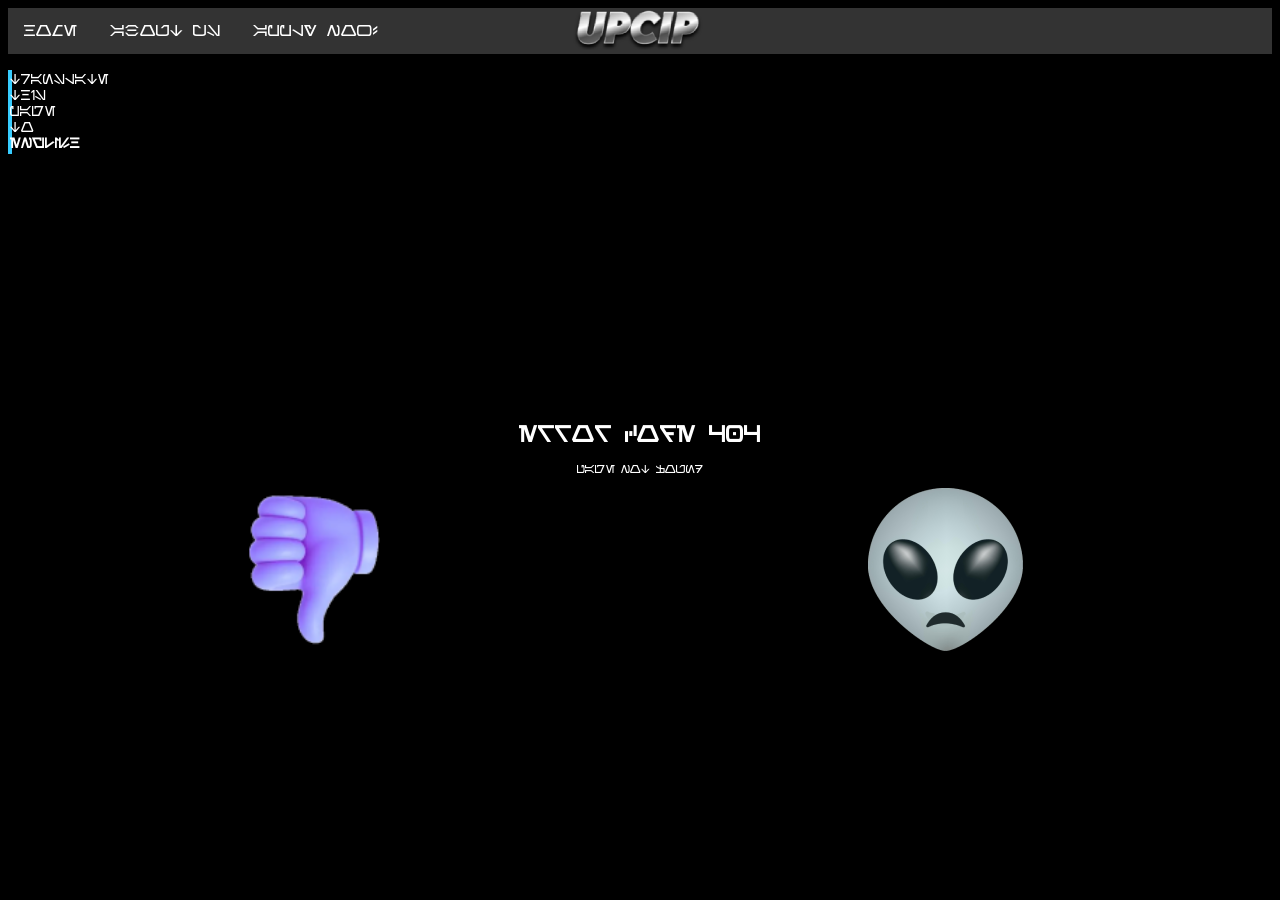
<file: errortwo.html>
<html>
    <head>
        <title>Error</title>
        <link rel="stylesheet" href="upcipstyles.css">
        
        <style>
            ul {
                list-style-type: none;
                margin: 0;
                padding: 0;
                overflow: hidden;
                background-color: #333333;
            }
              
              ul li {
                float: left;
            }
              
              ul li a {
                display: block;
                color: white;
                text-align: center;
                padding: 14px 16px;
                text-decoration: none;
            }
              
              ul li a:hover {
                color: black;
                background-color: #ff0000;
                cursor: url(images/link.cur), auto;
            }

            h1 {
                padding-top: 20%;
                display: flex;
                flex-direction: row;
                justify-content: center;
                color: white;
              }

              p {
                text-align: center;
                color: white;
              }

              .p2 {
                color: white;
                size: 10px;
                border-style: solid;
                border-width: 2px;
                border-color:rgb(55, 205, 255);
                margin-right: 1577px;
        }

        .p2 a {
            text-decoration: none;
            color: white;
            cursor: url(images/link.cur), auto;
        }

        @font-face {
            font-family: Aurebesh;
            src: url(aurebesh/Aurebesh.otf) format('opentype');
        }

        body {
            font-family: aurebesh, sans-serif;
        }

        .menu {
          display: grid;
          grid-template-areas:
          "three logo";
          grid-template-columns: 100%;
          gap: 0px;
        }

        .menu div.three {
          grid-area: three;
        }

        .menu div.logo {
          grid-area: logo;
          display: flex;
          justify-content: center;
          padding-right: 389px;
        }

        .imges {
          display: grid;
          grid-template-areas:
          "thumb frown";
        }

        .imges div.thumb {
          grid-area: thumb;
          display: flex;
          justify-content: center;
        }

        .imges div.frown {
          grid-area: frown;
          display: flex;
          justify-content: center;
        }
        
              </style>
    </head>

    <body>
      <div class="menu">
        <ul> <div class="three">
          <li><a href="hometwo.html">Home</li></a>
            <li><a href="abouttwo.html">About Us</li></a>
            <li><a href="applytwo.html">Apply Now!</li></a></div>
            <div class="logo">
            <img src="images/logo5.png"></ul></div></div>
            <p class="p2"><small>Translate this page to <strong><a href="error.html">ENGLISH</a></strong><small></p>

            <h1>ERROR CODE 404</h1>
            <p>Page Not Found</p>
            <div class="imges">
              <div class="thumb">
            <img src="images/Thumb2.png"></div>
            <div class="frown">
            <img src="images/Frown2.png"></div></div>
    </body>

</html>
</file>
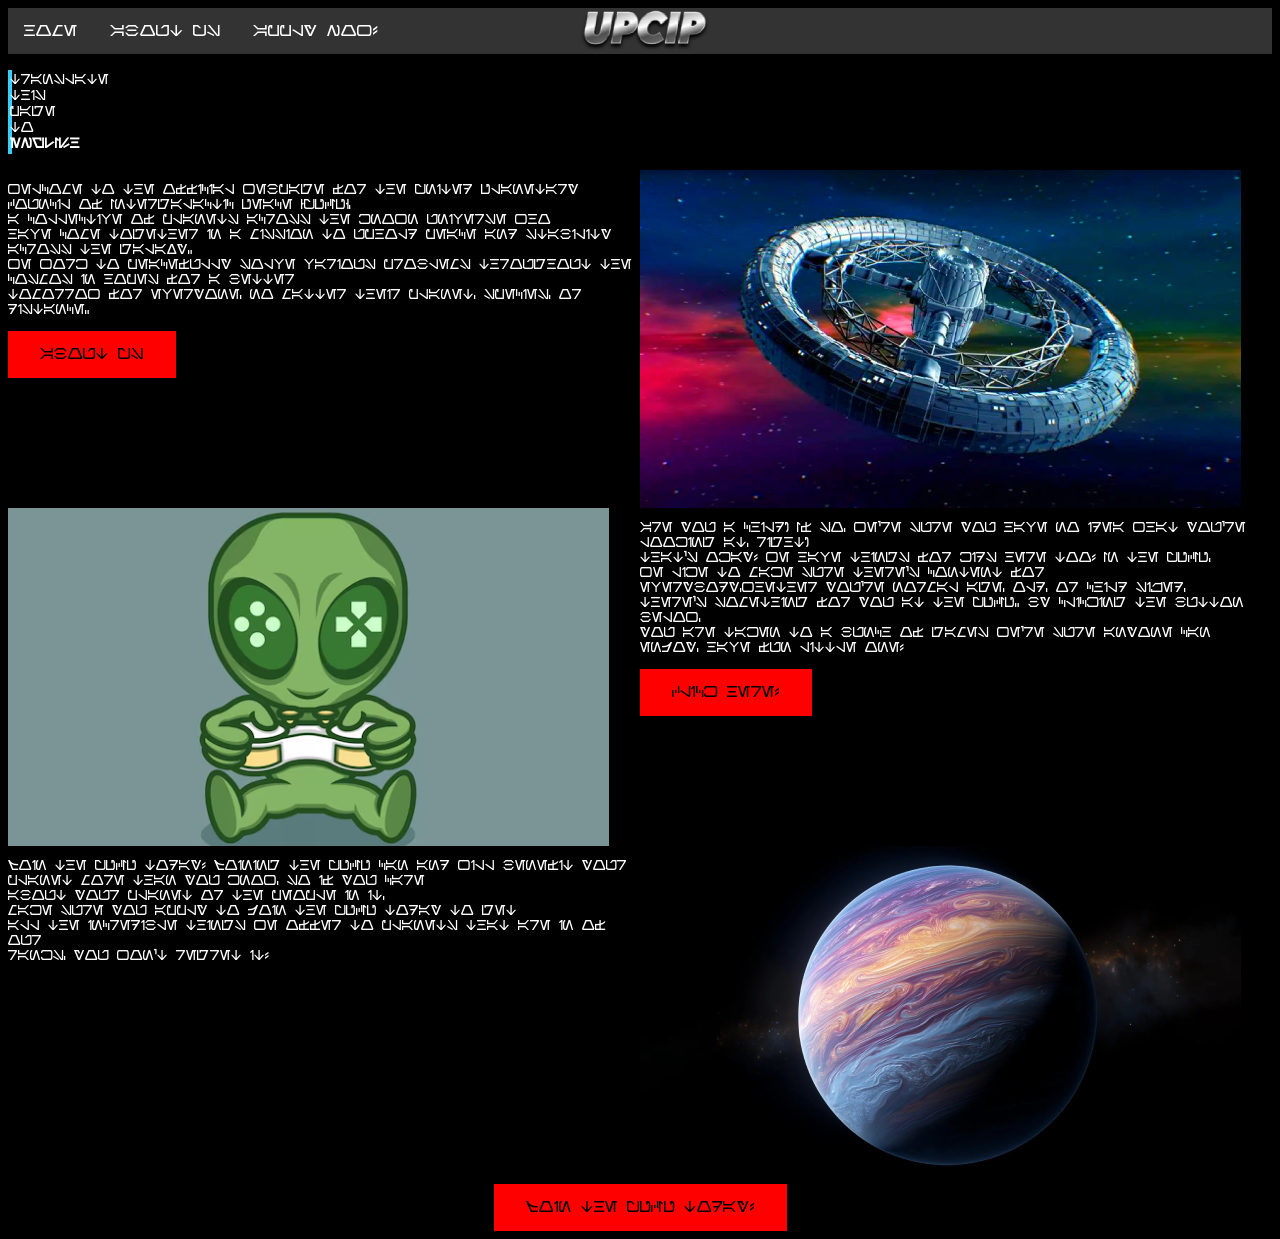
<file: hometwo.html>
<html>
    <head>
        <title>The UPCIP</title>
        <link rel="stylesheet" href="upcipstyles.css">

        <style>
        ul {
            list-style-type: none;
            margin: 0;
            padding: 0;
            overflow: hidden;
            background-color: #333333;
        }
          
          ul li {
            float: left;
        }
          
          ul li a {
            display: block;
            color: white;
            text-align: center;
            padding: 14px 16px;
            text-decoration: none;
        }
          
          ul li a:hover {
            color: black;
            background-color: #ff0000;
            cursor: url(images/link.cur), auto;
        }

            .button {
                font-family: aurebesh, sans-serif;
                background-color: red;
                border: none;
                color: rgb(0, 0, 0);
                padding: 15px 32px;
                text-align: center;
                text-decoration: none;
                display: inline-block;
                font-size: 15px;
                cursor: url(images/link.cur), auto;
        }
            .button:hover {
                font-family: aurebesh, sans-serif;
                background-color: rgb(46, 46, 46);
                border: none;
                color: rgb(255, 255, 255);
                padding: 15px 32px;
                text-align: center;
                text-decoration: none;
                display: inline-block;
                font-size: 15px;
                cursor: url(images/link.cur), auto;
        }

        .p2 {
            color: white;
            size: 10px;
            border-style: solid;
            border-width: 2px;
            border-color:rgb(55, 205, 255);
            margin-right: 1562px;
        }

        .p2 a {
            text-decoration: none;
            color: white;
            cursor: url(images/link.cur), auto;
        }

        p {
          color: white;
          size: 25px;
        }

        @font-face {
            font-family: Aurebesh;
            src: url(aurebesh/Aurebesh.otf) format('opentype');
        }

        body {
            font-family: aurebesh, sans-serif;
        }

        .menu {
          display: grid;
          grid-template-areas:
          "three logo";
          grid-template-columns: 100%;
          gap: 0px;
        }

        .menu div.three {
          grid-area: three;
        }

        .menu div.logo {
          grid-area: logo;
          display: flex;
          justify-content: center;
          padding-right: 375px;
        }

        h3 {
          color: white;
          font-weight: normal;
        }

        .content {
            display: grid;
            grid-template-areas:
            "abt webp"
            "png games"
            "join jpg"
            "joinbtn joinbtn"; 
        }

        .content div.abt {
            grid-area: abt;

        }

        .content div.webp {
            grid-area: webp;
            
        }

        .webp {
          filter:saturate(250%);
        }

        .content div.button {
          grid-area: button;
        }

        .content div.games {
          grid-area: games;
        }

        .content div.join {
          grid-area: join;
        }

        .content div.joinbtn {
          display: flex;
          justify-content: center;
          grid-area: joinbtn;
        }

        .content div.png {
          grid-area: png;
        }

        .button2 {
                background-color: red;
                border: none;
                color: rgb(0, 0, 0);
                padding: 15px 32px;
                text-align: center;
                text-decoration: none;
                display: inline-block;
                font-size: 15px;
                cursor: url(images/link.cur), auto;
                font-family: aurebesh, sans-serif;
        }
            .button2:hover {
                background-color: rgb(46, 46, 46);
                border: none;
                color: rgb(255, 255, 255);
                padding: 15px 32px;
                text-align: center;
                text-decoration: none;
                display: inline-block;
                font-size: 15px;
                cursor: url(images/link.cur), auto;
        }

        .button3 {
                background-color: red;
                border: none;
                color: rgb(0, 0, 0);
                padding: 15px 32px;
                text-align: center;
                text-decoration: none;
                display: inline-block;
                font-size: 15px;
                cursor: url(images/link.cur), auto;
                font-family: aurebesh, sans-serif;
        }
            .button3:hover {
                background-color: rgb(46, 46, 46);
                border: none;
                color: rgb(255, 255, 255);
                padding: 15px 32px;
                text-align: center;
                text-decoration: none;
                display: inline-block;
                font-size: 15px;
                cursor: url(images/link.cur), auto;
        }

          </style>
    </head>

    <body>
        <div class="menu">
            <ul> <div class="three">
              <li><a href="#">Home</li></a>
                <li><a href="abouttwo.html">About Us</li></a>
                <li><a href="applytwo.html">Apply Now!</li></a></div>
                <div class="logo">
                <img src="images/logo5.png"></ul></div></div>
            <p class="p2"><small>Translate this page to <strong><a href="index.html">ENGLISH</a></strong><small></p>
                <div class="content">
                  <div class="abt">
                <h3 class="abtpar">Welcome to the official webpage for The United Planetary Council of Intergalactic Peace (UPCIP),<br>a collective of planets across the known universe who<br>have come together in a mission to uphold peace and stability across the galaxy.<br>We work to peacefully solve various problems throughout the cosmos in hopes for a better<br>tomorrow for everyone, no matter their planet, species, or distance.</h3>
                <a href="abouttwo.html"><button class="button">About Us</button></a></div>
                <img src="images/two.png" class="webp">
                <div class="games">
                  <h3>Are you a child? If so, we're sure you have no idea what you're looking at, right?<br>That's okay! We have things for kids here too! In the UPCIP,<br>we like to make sure there's content for<br>everybody,whether you're normal age, old, or child sized,<br>there's something for you at the UPCIP. By clicking the button below,<br>you are taken to a bunch of games we're sure anyone can enjoy, have fun little one!</h3>
                <a href="errortwo.html"><button class="button2">Click Here!</button></a></div>
                <img src="images/gamekid.png" class="png">
                <div class="join">
              <h3>Join The UPCIP today! Joining The UPCIP can and will benefit your<br>planet more than you know, so if you care<br>about your planet or the people in it,<br>make sure you apply to join The UPCIP today to get<br>all the incredible things we offer to planets that are in of our<br>ranks, you won't regret it!</h3></div>
              <img src="images/five.png" class="jpg">
              <div class="joinbtn">
              <a href="applytwo.html"><button class="button3">Join The UPCIP Today!</button></a></div></div>
    </body>

</html>
</file>
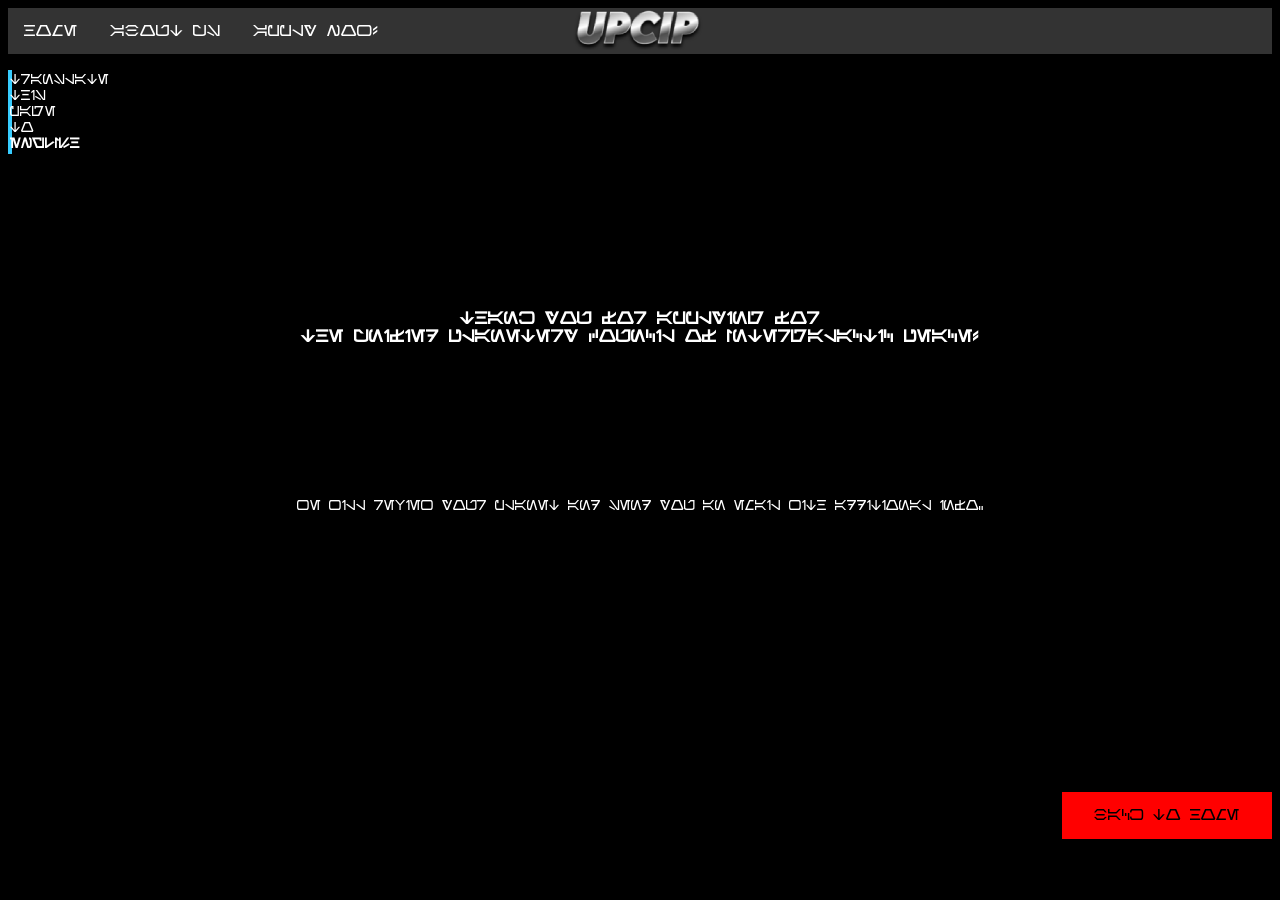
<file: pgfive.html>
<html>
    <head>
        <title>The UPCIP</title>
        <link rel="stylesheet" href="upcipstyles.css">
        
        <style>
            ul {
                list-style-type: none;
                margin: 0;
                padding: 0;
                overflow: hidden;
                background-color: #333333;
              }
              
              ul li {
                float: left;
              }
              
              ul li a {
                display: block;
                color: white;
                text-align: center;
                padding: 14px 16px;
                text-decoration: none;
              }
              
              ul li a:hover {
                color: black;
                background-color: #ff0000;
                cursor: url(images/link.cur), auto;
              }

              .p2 {
            color: white;
            size: 10px;
            border-style: solid;
            border-width: 2px;
            border-color:rgb(55, 205, 255);
            margin-right: 1577px;
        }

        .p2 a {
            text-decoration: none;
            color: white;
            cursor: url(images/link.cur), auto;
        }

        .p2 a {
          text-decoration: none;
          color: white;
          cursor: url(images/link.cur), auto;
        }

        @font-face {
            font-family: Aurebesh;
            src: url(aurebesh/Aurebesh.otf) format('opentype');
        }

        body {
            font-family: aurebesh, sans-serif;
        }

        .menu {
          display: grid;
          grid-template-areas:
          "three logo";
          grid-template-columns: 100%;
          gap: 0px;
        }

        .menu div.three {
          grid-area: three;
        }

        .menu div.logo {
          grid-area: logo;
          display: flex;
          justify-content: center;
          padding-right: 389px;
        }

        h2 {
          color: white;
        }

        h3 {
          color: white;
          font-weight: normal;
        }

        .button {
                background-color: red;
                border: none;
                color: rgb(0, 0, 0);
                padding: 15px 32px;
                text-align: center;
                text-decoration: none;
                display: inline-block;
                font-size: 15px;
                cursor: url(images/link.cur), auto;
                font-family: aurebesh, sans-serif;
        }
            .button:hover {
                background-color: rgb(46, 46, 46);
                border: none;
                color: rgb(255, 255, 255);
                padding: 15px 32px;
                text-align: center;
                text-decoration: none;
                display: inline-block;
                font-size: 15px;
                cursor: url(images/link.cur), auto;
        }

        .content {
          display: grid;
          grid-template-areas:
          "thanks thanks"
          "thanks thanks"
          "emails emails"
        }

        .content div.thanks {
          grid-area: thanks;
          text-align: center;
          margin-top: 10%;
        }

        .content div.emails {
          grid-area: emails;
          text-align: center;
          margin-top: 10%;
        }
        
        .buton {
          display: flex;
          justify-content: flex-end;
          align-items: flex-end;
          padding-top: 265px;
        }

              </style>
    </head>

    <body>
      <div class="menu">
        <ul> <div class="three">
          <li><a href="hometwo.html">Home</li></a>
            <li><a href="abouttwo.html">About Us</li></a>
            <li><a href="applytwo.html">Apply Now!</li></a></div>
            <div class="logo">
            <img src="images/logo5.png"></ul></div></div>
            <p class="p2"><small>Translate this page to <strong><a href="pgfour.html">ENGLISH</a></strong><small></p>
            <div class="content">
            <div class="thanks">
            <h2>Thank you for applying for<br>The Unified Planetery Council of Intergalactic Peace!</h2></div>
            <div class="emails"><h3>We will review your planet and send you an email with additional info.</h3></div></div>
            <div class="buton">
            <a href="hometwo.html"><button class="button">Back to Home</button></a></div>

    </body>

</html>
</file>
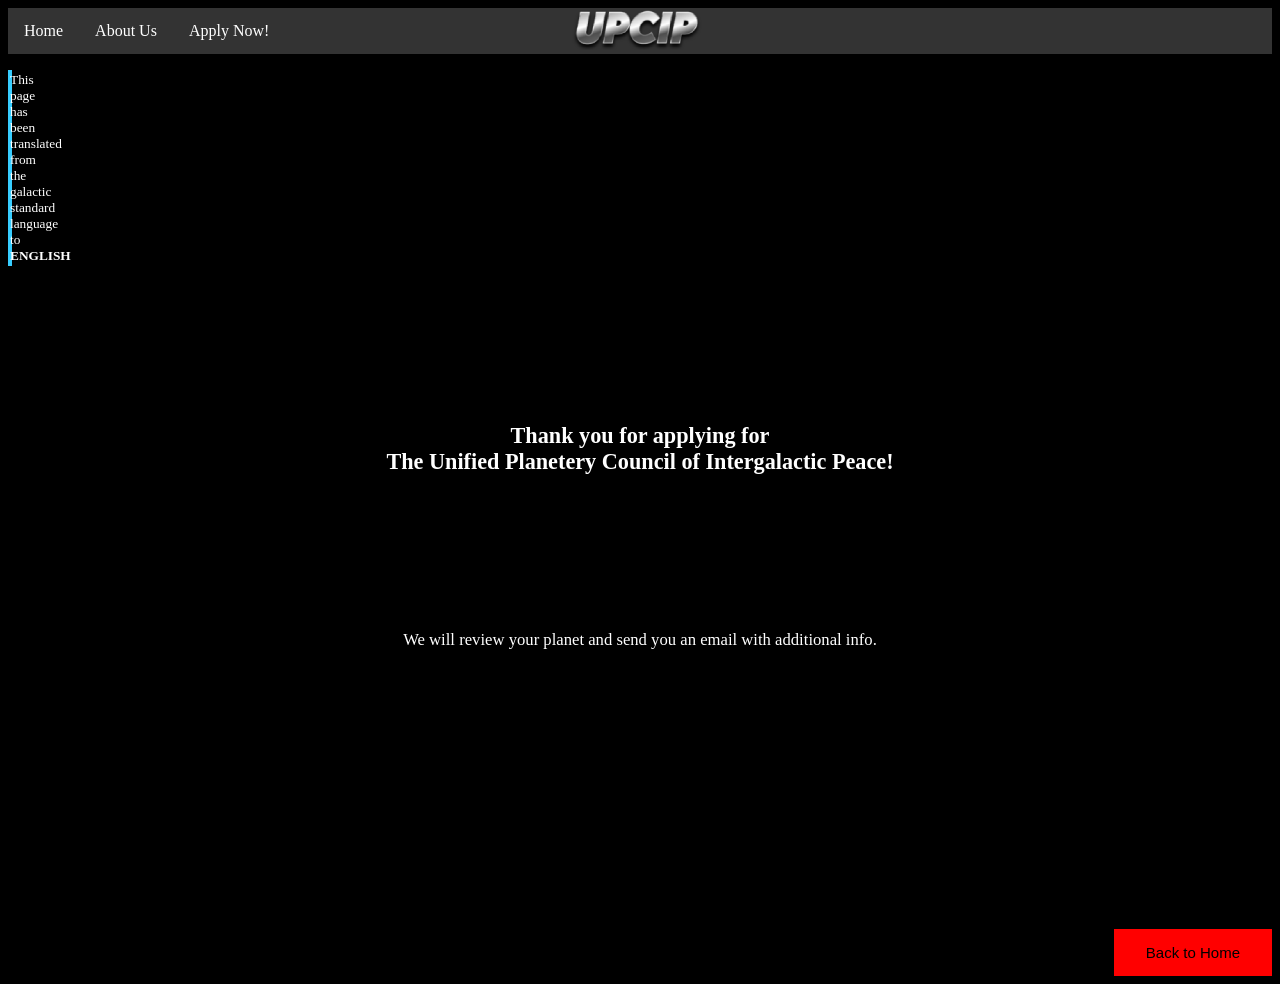
<file: pgfour.html>
<html>
    <head>
        <title>The UPCIP</title>
        <link rel="stylesheet" href="upcipstyles.css">
        
        <style>
            ul {
                list-style-type: none;
                margin: 0;
                padding: 0;
                overflow: hidden;
                background-color: #333333;
              }
              
              ul li {
                float: left;
              }
              
              ul li a {
                display: block;
                color: white;
                text-align: center;
                padding: 14px 16px;
                text-decoration: none;
              }
              
              ul li a:hover {
                color: black;
                background-color: #ff0000;
                cursor: url(images/link.cur), auto;
              }

              .p2 {
            color: white;
            size: 10px;
            border-style: solid;
            border-width: 2px;
            border-color:rgb(55, 205, 255);
            margin-right: 1461px;
        }

        .p2 a {
          text-decoration: none;
          color: white;
          cursor: url(images/link.cur), auto;
        }

        .menu {
          display: grid;
          grid-template-areas:
          "three logo";
          grid-template-columns: 100%;
          gap: 0px;
        }

        .menu div.three {
          grid-area: three;
        }

        .menu div.logo {
          grid-area: logo;
          display: flex;
          justify-content: center;
          padding-right: 283px;
        }

        h1 {
          color: white;
        }

        h2 {
          color: white;
          font-weight: normal;
        }

        .button {
                background-color: red;
                border: none;
                color: rgb(0, 0, 0);
                padding: 15px 32px;
                text-align: center;
                text-decoration: none;
                display: inline-block;
                font-size: 15px;
                cursor: url(images/link.cur), auto;
        }
            .button:hover {
                background-color: rgb(46, 46, 46);
                border: none;
                color: rgb(255, 255, 255);
                padding: 15px 32px;
                text-align: center;
                text-decoration: none;
                display: inline-block;
                font-size: 15px;
                cursor: url(images/link.cur), auto;
        }

        .content {
          display: grid;
          grid-template-areas:
          "thanks thanks"
          "thanks thanks"
          "emails emails"
        }

        .content div.thanks {
          grid-area: thanks;
          text-align: center;
          margin-top: 10%;
        }

        .content div.emails {
          grid-area: emails;
          text-align: center;
          margin-top: 10%;
        }
        
        .buton {
          display: flex;
          justify-content: flex-end;
          align-items: flex-end;
          padding-top: 265px;
        }

              </style>
    </head>

    <body>
      <div class="menu">
        <ul> <div class="three">
          <li><a href="index.html">Home</li></a>
            <li><a href="about.html">About Us</li></a>
            <li><a href="apply.html">Apply Now!</li></a></div>
            <div class="logo">
            <img src="images/logo5.png"></ul></div></div>
            <p class="p2"><small>This page has been translated from the galactic standard language to <strong><a href="pgfive.html">ENGLISH</a></strong><small></p>
            <div class="content">
            <div class="thanks">
            <h1>Thank you for applying for<br>The Unified Planetery Council of Intergalactic Peace!</h1></div>
            <div class="emails"><h2>We will review your planet and send you an email with additional info.</h2></div></div>
            <div class="buton">
            <a href="index.html"><button class="button">Back to Home</button></a></div>

    </body>

</html>
</file>
<file: upcipstyles.css>
body {
    background-color: black;

    cursor: url(images/pointer.cur), auto;
  
}
</file>
